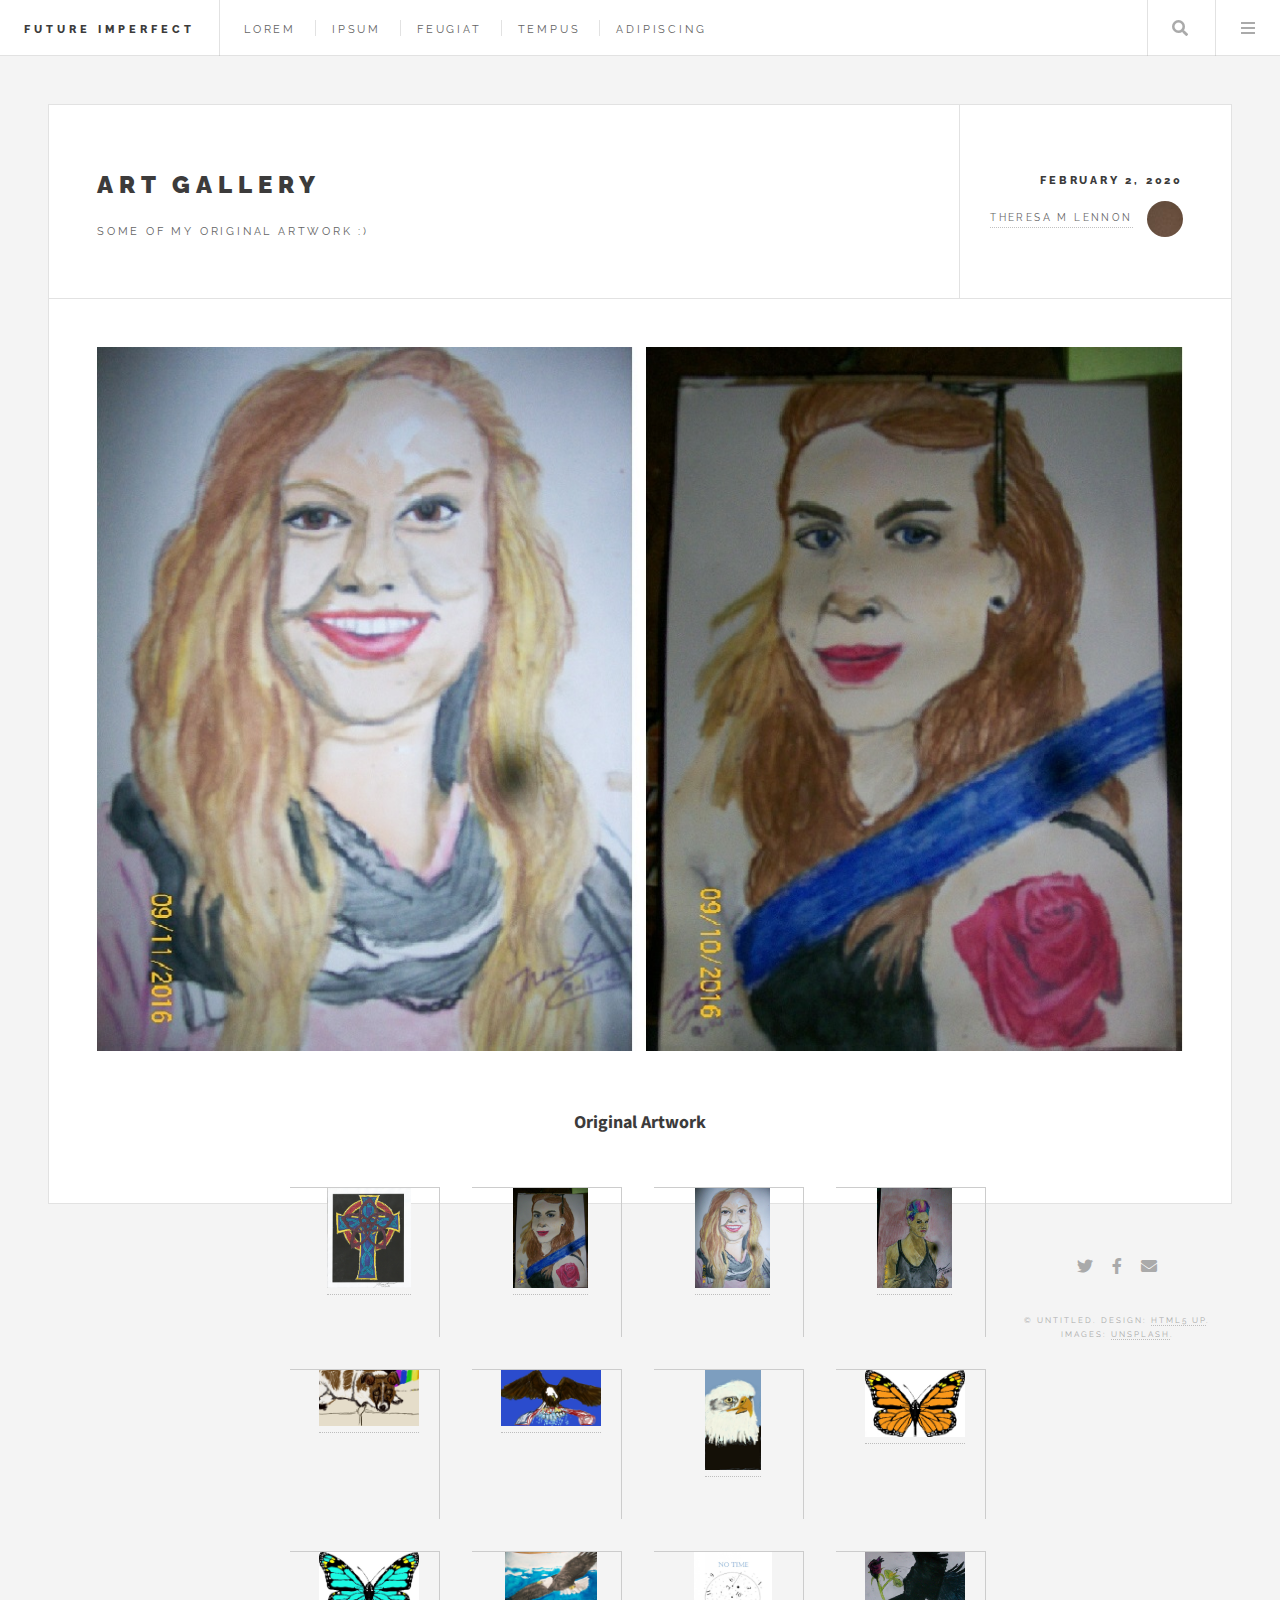
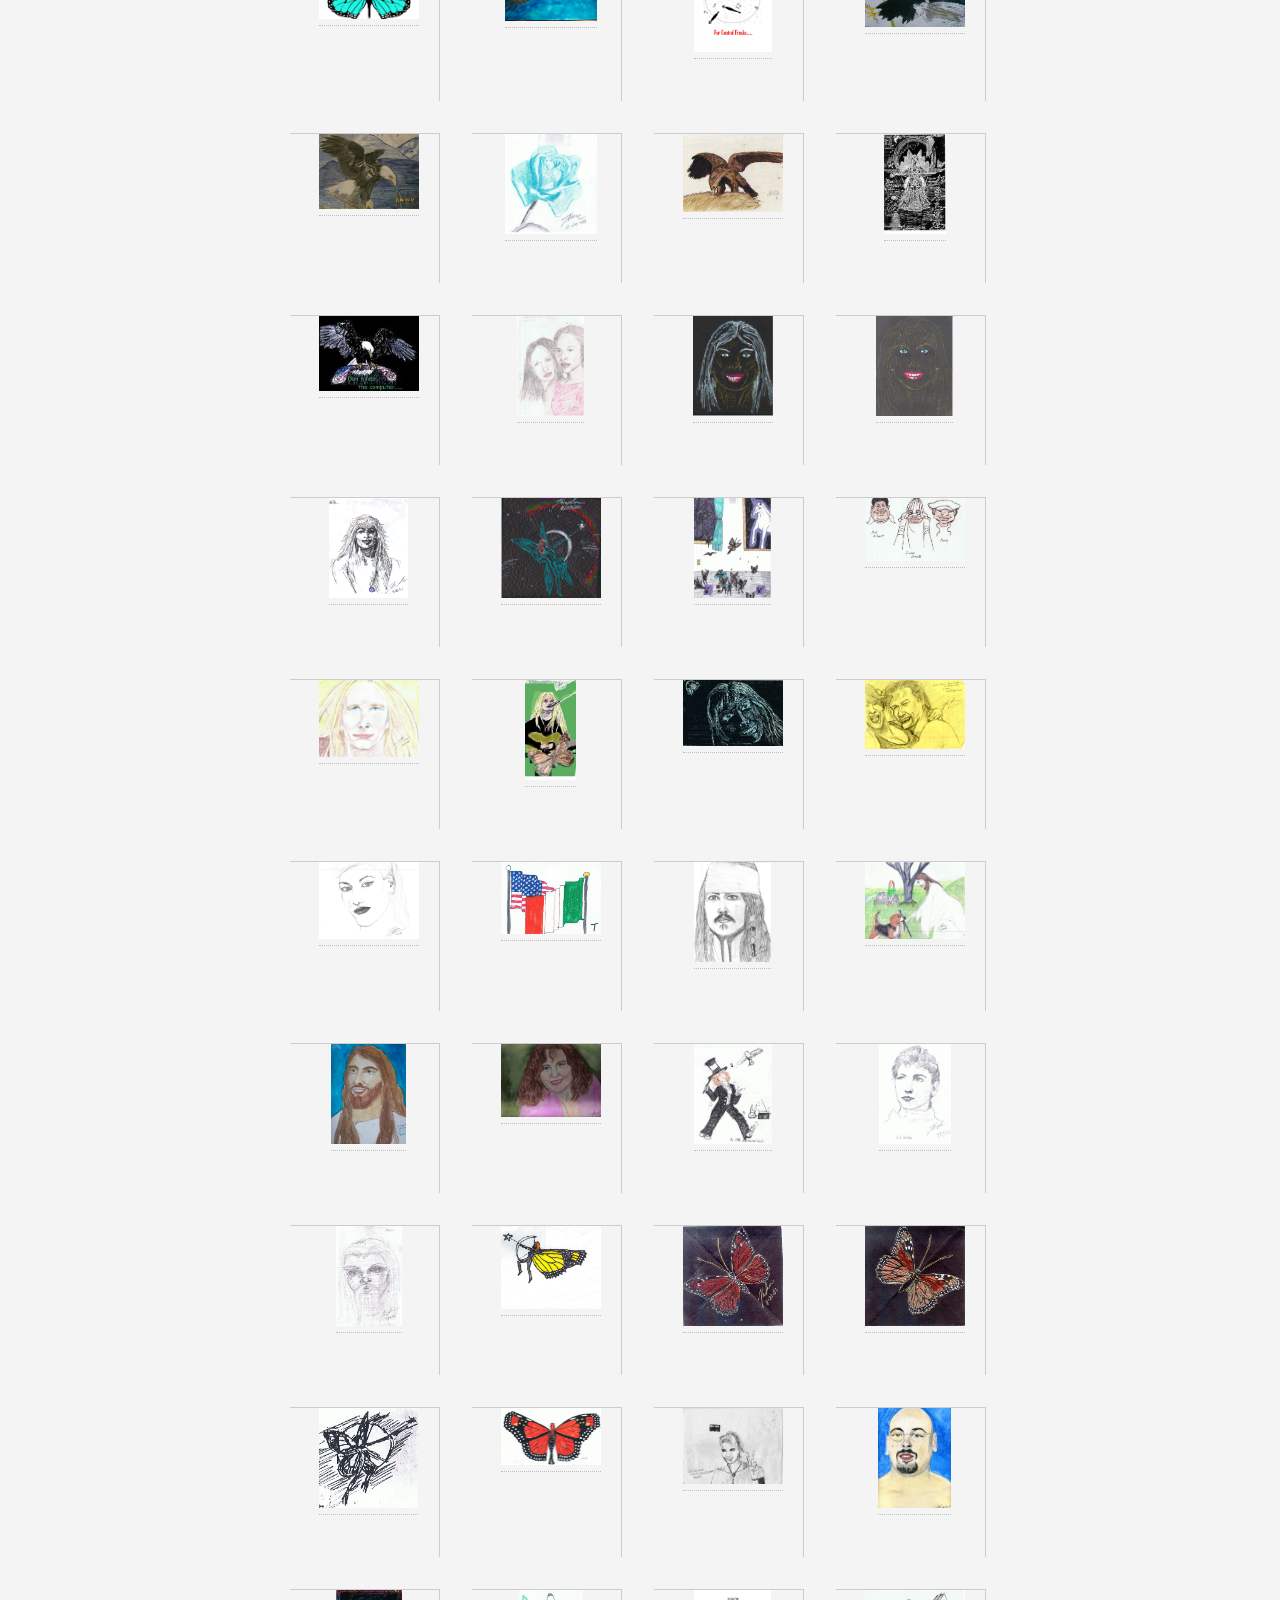
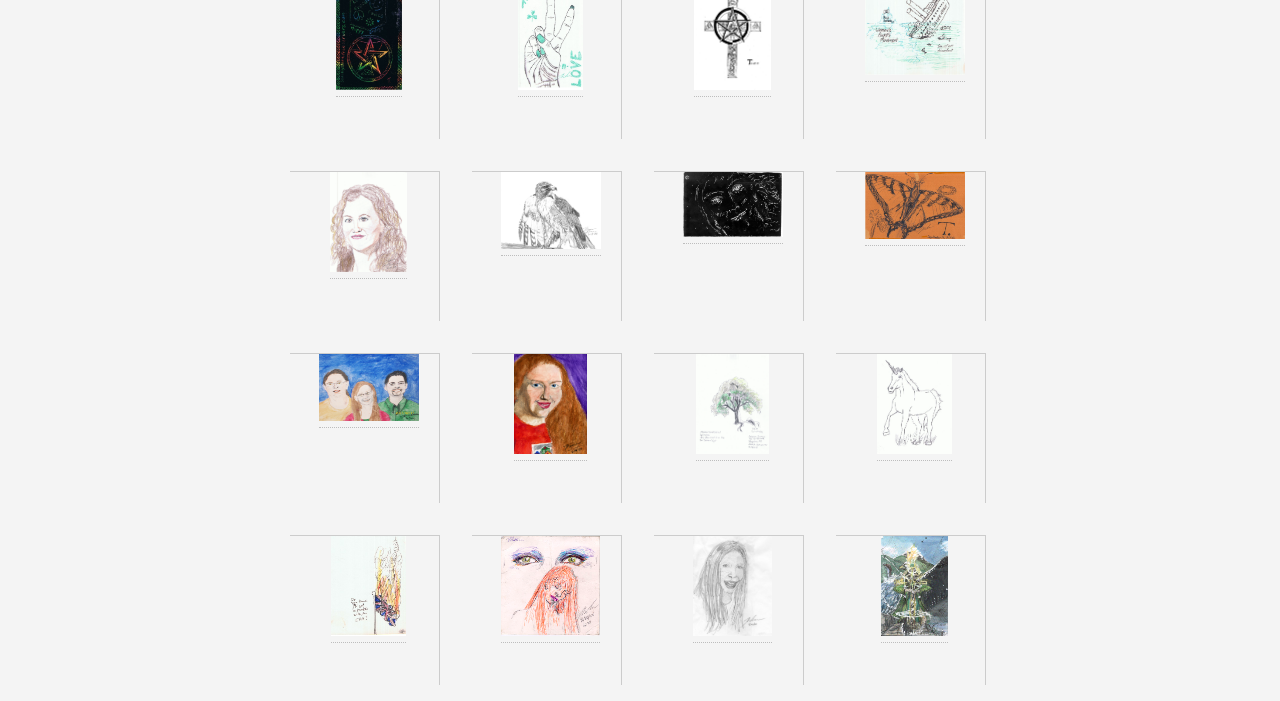
<file: gallery.html>
<!DOCTYPE HTML>
<!--
	Future Imperfect by HTML5 UP
	html5up.net | @ajlkn
	Free for personal and commercial use under the CCA 3.0 license (html5up.net/license)
-->
<html>
	<head>
		<title>Art Gallery</title>
		<meta charset="utf-8" />
		<meta name="viewport" content="width=device-width, initial-scale=1, user-scalable=no" />
		<link rel="stylesheet" href="assets/css/main.css" />
	</head>
	<body class="single is-preload">

		<!-- Wrapper -->
			<div id="wrapper">

				<!-- Header -->
					<header id="header">
						<h1><a href="index.html">Future Imperfect</a></h1>
						<nav class="links">
							<ul>
								<li><a href="#">Lorem</a></li>
								<li><a href="#">Ipsum</a></li>
								<li><a href="#">Feugiat</a></li>
								<li><a href="#">Tempus</a></li>
								<li><a href="#">Adipiscing</a></li>
							</ul>
						</nav>
						<nav class="main">
							<ul>
								<li class="search">
									<a class="fa-search" href="#search">Search</a>
									<form id="search" method="get" action="#">
										<input type="text" name="query" placeholder="Search" />
									</form>
								</li>
								<li class="menu">
									<a class="fa-bars" href="#menu">Menu</a>
								</li>
							</ul>
						</nav>
					</header>

				<!-- Menu -->
					<section id="menu">

						<!-- Search -->
							<section>
								<form class="search" method="get" action="#">
									<input type="text" name="query" placeholder="Search" />
								</form>
							</section>

						<!-- Links -->
							<section>
								<ul class="links">
									<li>
										<a href="#">
											<h3>Lorem ipsum</h3>
											<p>Feugiat tempus veroeros dolor</p>
										</a>
									</li>
									<li>
										<a href="#">
											<h3>Dolor sit amet</h3>
											<p>Sed vitae justo condimentum</p>
										</a>
									</li>
									<li>
										<a href="#">
											<h3>Feugiat veroeros</h3>
											<p>Phasellus sed ultricies mi congue</p>
										</a>
									</li>
									<li>
										<a href="#">
											<h3>Etiam sed consequat</h3>
											<p>Porta lectus amet ultricies</p>
										</a>
									</li>
								</ul>
							</section>

						<!-- Actions -->
							<section>
								<ul class="actions stacked">
									<li><a href="#" class="button large fit">Log In</a></li>
								</ul>
							</section>

					</section>

				<!-- Main -->
					<div id="main">

						<!-- Post -->
							<article class="post">
								<header>
									<div class="title">
										<h2><a href="#">Art Gallery</a></h2>
										<p>Some of my original artwork :)</p>
									</div>
									<div class="meta">
										<time class="published" datetime="2015-11-01">February 2, 2020</time>
										<a href="#" class="author"><span class="name">Theresa M Lennon</span><img src="images/avatar.jpg" alt="" /></a>
									</div>
								</header>
								<span class="image featured"><img src="images/MyKids.jpg" alt="" /></span>
								<div id="container2">
								<p><span style="color:#DAA520;"><span style="font-size:18px;"><strong>Original Artwork</strong></span></span></p>

<ul id="photos">
	<li><a alt="Pentacross II" href="images/pentacross08.jpg" onclick="grayOut(true, {'opacity':'25'});showPicture('images/pentacross08.jpg');return(false);"><img alt="Pentacross II" height="100" src="images/pentacross08.jpg" width="84" /> <span>Pentacross II</span></a></li>
	<li><a alt="Chelsey" href="images/Chelsey.jpg" onclick="grayOut(true, {'opacity':'25'});showPicture('images/Chelsey.jpg');return(false);"><img alt="Chelsey" height="100" src="images/Chelsey.jpg" width="75" /> <span>Chelsey -- older daughter</span></a></li>
	<li><a alt="Aeyre" href="images/Aeyre.JPG"><img alt="Aeyre" src="images/Aeyre.JPG" style="width: 75px; height: 100px;" /> <span>Aeyre -- younger daughter</span></a></li>
	<li><a alt="P!nk" href="images/P!nk.jpg" onclick="grayOut(true, {'opacity':'25'});showPicture('images/P!nk.jpg');return(false);"><img alt="P!nk" height="100" src="images/P!nk.jpg" width="75" /> <span>P!nk</span></a></li>
	<li><a alt="Buckshot" href="images/BuckshotSketch.jpg" onclick="grayOut(true, {'opacity':'25'});showPicture('images/BuckshotSketch.jpg');return(false);"><img alt="BuckShot" height="56" src="images/BuckshotSketch.jpg" width="100" /> <span>BuckShot</span></a></li>
	<li><a alt="Eagle and Flag" href="images/eaglenflag4.jpg" onclick="grayOut(true, {'opacity':'25'});showPicture('images/eaglenflag4.jpg');return(false);"><img alt="Eagle and Flag" height="56" src="images/eaglenflag4.jpg" width="100" /> <span>Eagle Wringing out the Flag</span></a></li>
	<li><a alt="Anerucab Eagke" href="images/AmericanEagle.jpg" onclick="grayOut(true, {'opacity':'25'});showPicture('images/AmericanEagle.jpg');return(false);"><img alt="American Eagke" height="100" src="images/AmericanEagle.jpg" width="56" /> <span>American Eagle</span></a></li>
	<li><a alt="Monarch" href="images/monarch.jpg" onclick="grayOut(true, {'opacity':'25'});showPicture('images/monarch.jpg');return(false);"><img alt="Monarch" height="67" src="images/monarch.jpg" width="100" /> <span>Monarch Butterfly</span></a></li>
	<li><a alt="Turquoise Monarch" href="images/turquoisemonarch.jpg" onclick="grayOut(true, {'opacity':'25'});showPicture('images/turquoisemonarch.jpg');return(false);"><img alt="Turquoise Monarch" height="67" src="images/turquoisemonarch.jpg" width="100" /> <span>Turquoise Monarch</span></a></li>
	<li><a alt="Bald Eagle II" href="images/baldeagle_02.jpg" onclick="grayOut(true, {'opacity':'25'});showPicture('images/baldeagle_02.jpg');return(false);"><img alt="Bald Eagle II" height="69" src="images/baldeagle_02.jpg" width="92" /> <span>Bald Eagle II</span></a></li>
	<li><a alt="No Time" href="images/NoTime_2.jpg" onclick="grayOut(true, {'opacity':'25'});showPicture('images/NoTime_2.jpg');return(false);"><img alt="No Time" height="100" src="images/NoTime_2.jpg" width="78" /> <span>No Time</span></a></li>
	<li><a alt="Eagle &amp; Rose" href="images/eaglenrose2.jpg" onclick="grayOut(true, {'opacity':'25'});showPicture('images/eaglenrose2.jpg');return(false);"><img alt="Eagle &amp; Rose" height="75" src="images/eaglenrose2.jpg" width="100" /> <span>Eagle &amp; Rose</span></a></li>
	<li><a alt="Bald Eagle" href="images/baldeagle.jpg" onclick="grayOut(true, {'opacity':'25'});showPicture('images/baldeagle.jpg');return(false);"><img alt="Bald Eagle" height="75" src="images/baldeagle.jpg" width="100" /> <span>Bald Eagle</span></a></li>
	<li><a alt="Blue Rose" href="images/bluerose.jpg" onclick="grayOut(true, {'opacity':'25'});showPicture('images/bluerose.jpg');return(false);"><img alt="Blue Rose" height="100" src="images/bluerose.jpg" width="92" /> <span>Blue Rose</span></a></li>
	<li><a alt="Golden Eagle" href="images/eagle.jpg" onclick="grayOut(true, {'opacity':'25'});showPicture('images/eagle.jpg');return(false);"><img alt="Golden Eagle" height="78" src="images/eagle.jpg" width="100" /> <span>Mother Eagle</span></a></li>
	<li><a alt="Excalibur plus Angel" href="images/excalibur3.jpg" onclick="grayOut(true, {'opacity':'25'});showPicture('images/excalibur3.jpg');return(false);"><img alt="Excalibur plus Angel" height="100" src="images/excalibur3.jpg" width="62" /> <span>Excalibur + Angel II</span></a></li>
	<li><a alt="Eagle and Flag" href="images/eaglenflag.JPG" onclick="grayOut(true, {'opacity':'25'});showPicture('images/eaglenflag.JPG');return(false);"><img alt="Eagle and Flag" height="75" src="images/eaglenflag.JPG" width="100" /> <span>Eagle wringing out the flag</span></a></li>
	<li><a alt="Abductees" href="images/abductees2.JPG" onclick="grayOut(true, {'opacity':'25'});showPicture('images/abductees2.JPG');return(false);"><img alt="Abductees" height="100" src="images/abductees2.JPG" width="67" /> <span>Jaqueline Marris and Tamara Brooks</span></a></li>
	<li><a alt="Blackface1" href="images/face1.gif" onclick="grayOut(true, {'opacity':'25'});showPicture('images/face1.gif');return(false);"><img alt="Blackface1" height="100" src="images/face1.gif" width="80" /> <span>Black Face I</span></a></li>
	<li><a alt="Blackface2" href="images/face2.gif" onclick="grayOut(true, {'opacity':'25'});showPicture('images/face2.gif');return(false);"><img alt="Blackface2" height="100" src="images/face2.gif" width="77" /> <span>Black Face II</span></a></li>
	<li><a alt="Innocent" href="images/face3.gif" onclick="grayOut(true, {'opacity':'25'});showPicture('images/face3.gif');return(false);"><img alt="Blackface2" height="100" src="images/face3.gif" width="79" /> <span>Innocent</span></a></li>
	<li><a alt="Fairy" href="images/fairy.gif" onclick="grayOut(true, {'opacity':'25'});showPicture('images/fairy.gif');return(false);"><img alt="Fairy" height="100" src="images/fairy.gif" width="100" /> <span>Shooting the Moon I</span></a></li>
	<li><a alt="Fairy Band" href="images/fairyband.jpg" onclick="grayOut(true, {'opacity':'25'});showPicture('images/fairyband.jpg');return(false);"><img alt="Fairy Band" height="100" src="images/fairyband.jpg" width="77" /> <span>The Fairy Band</span></a></li>
	<li><a alt="Fat Albert" href="images/fatalbert.JPG" onclick="grayOut(true, {'opacity':'25'});showPicture('images/fatalbert.JPG');return(false);"><img alt="Fat Albert" height="63" src="images/fatalbert.JPG" width="100" /> <span>Fat Albert and Friends</span></a></li>
	<li><a alt="Freedom" href="images/freedom3.JPG" onclick="grayOut(true, {'opacity':'25'});showPicture('images/freedom3.JPG');return(false);"><img alt="Freedom" height="77" src="images/freedom3.JPG" width="100" /> <span>Portrait of Freedom</span></a></li>
	<li><a alt="Wild Buffalo" href="images/Freedom.jpg" onclick="grayOut(true, {'opacity':'25'});showPicture('images/Freedom.jpg');return(false);"><img alt="Wild Buffalo" height="100" src="images/Freedom.jpg" width="51" /> <span>Wild Buffalo</span></a></li>
	<li><a alt="Ghost n Fairy" href="images/ghostnfairy.JPG" onclick="grayOut(true, {'opacity':'25'});showPicture('images/ghostnfairy.JPG');return(false);"><img alt="Ghost n Fairy" height="66" src="images/ghostnfairy.JPG" width="100" /> <span>Ghost and Fairy</span></a></li>
	<li><a alt="Good Time" href="images/goodtime.jpg" onclick="grayOut(true, {'opacity':'25'});showPicture('images/goodtime.jpg');return(false);"><img alt="Good Time" height="69" src="images/goodtime.jpg" width="100" /> <span>Having a Good Time</span></a></li>
	<li><a alt="Gwen" href="images/gwen.jpg" onclick="grayOut(true, {'opacity':'25'});showPicture('images/gwen.jpg');return(false);"><img alt="Gwen" height="77" src="images/gwen.jpg" width="100" /> <span>Portrait of Gwen</span></a></li>
	<li><a alt="Celtic American" href="images/IrelandnUSA.jpg" onclick="grayOut(true, {'opacity':'25'});showPicture('images/IrelandnUSA.jpg');return(false);"><img alt="Celtic American" height="72" src="images/IrelandnUSA.jpg" width="100" /> <span>Ireland and U.S.A.</span></a></li>
	<li><a alt="Jack Sparrow" href="images/jdepp2.jpg" onclick="grayOut(true, {'opacity':'25'});showPicture('images/jdepp2.jpg');return(false);"><img alt="Jack Sparrow" height="100" src="images/jdepp2.jpg" width="77" /> <span>Portrait of Jack Sparrow</span></a></li>
	<li><a alt="Jesus and dog" href="images/jesusndog2.jpg" onclick="grayOut(true, {'opacity':'25'});showPicture('images/jesusndog2.jpg');return(false);"><img alt="Jesus and dog" height="77" src="images/jesusndog2.jpg" width="100" /> <span>Jesus playing with a dog</span></a></li>
	<li><a alt="Smiling Jesus" href="images/jesussmile3.jpg" onclick="grayOut(true, {'opacity':'25'});showPicture('images/jesussmile3.jpg');return(false);"><img alt="Smiling Jesus" height="100" src="images/jesussmile3.jpg" width="75" /> <span>Smiling Jesus</span></a></li>
	<li><a alt="Kim" href="images/KimPortrait2.jpg" onclick="grayOut(true, {'opacity':'25'});showPicture('images/KimPortrait2.jpg');return(false);"><img alt="Kim" height="73" src="images/KimPortrait2.jpg" width="100" /> <span>Portrait of Kim</span></a></li>
	<li><a alt="Red Head" href="images/littleredhead.JPG" onclick="grayOut(true, {'opacity':'25'});showPicture('images/littleredhead.JPG');return(false);"><img alt="Red Head" height="100" src="images/littleredhead.JPG" width="78" /> <span>The Little Red Haired Girl</span></a></li>
	<li><a alt="Laura Ingalls" href="images/LIWilder.jpg" onclick="grayOut(true, {'opacity':'25'});showPicture('images/LIWilder.jpg');return(false);"><img alt="Laura Ingalls" height="100" src="images/LIWilder.jpg" width="72" /> <span>Portrait of Laura Ingalls Wilder</span></a></li>
	<li><a alt="Merlin" href="images/merlin.JPG" onclick="grayOut(true, {'opacity':'25'});showPicture('images/merlin.JPG');return(false);"><img alt="Merlin" height="100" src="images/merlin.JPG" width="66" /> <span>Merlin</span></a></li>
	<li><a alt="Monarch Fairy" href="images/Mfairy.gif" onclick="grayOut(true, {'opacity':'25'});showPicture('images/Mfairy.gif');return(false);"><img alt="Monarch Fairy" height="83" src="images/Mfairy.gif" width="100" /> <span>Shooting the Moon II</span></a></li>
	<li><a alt="Monarch Back" href="images/monarchb2.jpg" onclick="grayOut(true, {'opacity':'25'});showPicture('images/monarchb2.jpg');return(false);"><img alt="Monarch Back" height="100" src="images/monarchb2.jpg" width="100" /> <span>Monarch Butterfly (back)</span></a></li>
	<li><a alt="Monarch Front" href="images/monarchf2.jpg" onclick="grayOut(true, {'opacity':'25'});showPicture('images/monarchf2.jpg');return(false);"><img alt="Monarch Front" height="100" src="images/monarchf2.jpg" width="100" /> <span>Monarch Butterfly (front)</span></a></li>
	<li><a alt="Monarch Fairy" href="images/monarchfairy2.jpg" onclick="grayOut(true, {'opacity':'25'});showPicture('images/monarchfairy2.jpg');return(false);"><img alt="Monarch Fairy" height="100" src="images/monarchfairy2.jpg" width="99" /> <span>Shooting The Moon III</span></a></li>
	<li><a alt="Monarch Fairy" href="images/monarchfairy7.JPG" onclick="grayOut(true, {'opacity':'25'});showPicture('images/monarchfairy7.JPG');return(false);"><img alt="Monarch Fairy" height="57" src="images/monarchfairy7.JPG" width="100" /> <span>Monarch Fairy</span></a></li>
	<li><a alt="Me" href="images/myself.gif" onclick="grayOut(true, {'opacity':'25'});showPicture('images/myself.gif');return(false);"><img alt="Me" height="76" src="images/myself.gif" width="100" /> <span>Self Portrait</span></a></li>
	<li><a alt="Nick" href="images/nick7.jpg" onclick="grayOut(true, {'opacity':'25'});showPicture('images/nick7.jpg');return(false);"><img alt="Nick" height="100" src="images/nick7.jpg" width="73" /> <span>Portrait of Nick</span></a></li>
	<li><a alt="Peace n Freedom" href="images/peacenfreedom.JPG" onclick="grayOut(true, {'opacity':'25'});showPicture('images/peacenfreedom.JPG');return(false);"><img alt="Peace n Freedom" height="100" src="images/peacenfreedom.JPG" width="66" /> <span>Peace, Love and Freedom</span></a></li>
	<li><a alt="Peace and Love" href="images/peacenlove.JPG" onclick="grayOut(true, {'opacity':'25'});showPicture('images/peacenlove.JPG');return(false);"><img alt="Peace and Love" height="100" src="images/peacenlove.JPG" width="65" /> <span>Peace and Love</span></a></li>
	<li><a alt="Pentacross" href="images/pentacross.jpg" onclick="grayOut(true, {'opacity':'25'});showPicture('images/pentacross.jpg');return(false);"><img alt="Pentacross" height="100" src="images/pentacross.jpg" width="77" /> <span>Christo-Pagan Cross</span></a></li>
	<li><a alt="Sauerkraut" href="images/policartoon.JPG" onclick="grayOut(true, {'opacity':'25'});showPicture('images/policartoon.JPG');return(false);"><img alt="Sauerkraut" height="85" src="images/policartoon.JPG" width="100" /> <span>Political Cartoon</span></a></li>
	<li><a alt="Polly" href="images/polly.jpg" onclick="grayOut(true, {'opacity':'25'});showPicture('images/polly.jpg');return(false);"><img alt="Polly" height="100" src="images/polly.jpg" width="77" /> <span>Portrait of Polly O&#39;Keary</span></a></li>
	<li><a alt="Redtail" href="images/redtail.JPG" onclick="grayOut(true, {'opacity':'25'});showPicture('images/redtail.JPG');return(false);"><img alt="Redtail" height="77" src="images/redtail.JPG" width="100" /> <span>Red Tailed Hawk</span></a></li>
	<li><a alt="Spirit" href="images/spirit.jpg" onclick="grayOut(true, {'opacity':'25'});showPicture('images/spirit.jpg');return(false);"><img alt="Spirit" height="65" src="images/spirit.jpg" width="100" /> <span>Spirit</span></a></li>
	<li><a alt="Swallowtail" href="images/swallowtailfairy.JPG" onclick="grayOut(true, {'opacity':'25'});showPicture('images/swallowtailfairy.JPG');return(false);"><img alt="Swallowtail" height="67" src="images/swallowtailfairy.JPG" width="100" /> <span>Swallow Tail Fairy</span></a></li>
	<li><a alt="The Atters" href="images/theatters.jpg" onclick="grayOut(true, {'opacity':'25'});showPicture('images/theatters.jpg');return(false);"><img alt="The Atters" height="67" src="images/theatters.jpg" width="100" /> <span>Russ, Linda &amp; Alyssa</span></a></li>
	<li><a alt="Self Portrait" href="images/theresapainting.jpg" onclick="grayOut(true, {'opacity':'25'});showPicture('images/theresapainting.jpg');return(false);"><img alt="Self Portrait" height="100" src="images/theresapainting.jpg" width="73" /> <span>Self Portrait II</span></a></li>
	<li><a alt="Tree" href="images/tree.JPG" onclick="grayOut(true, {'opacity':'25'});showPicture('images/tree.JPG');return(false);"><img alt="Tree" height="100" src="images/tree.JPG" width="73" /> <span>Antietam Sycamore</span></a></li>
	<li><a alt="unicorn" href="images/unicorn.JPG" onclick="grayOut(true, {'opacity':'25'});showPicture('images/unicorn.JPG');return(false);"><img alt="unicorn" height="100" src="images/unicorn.JPG" width="75" /> <span>A Unicorn</span></a></li>
	<li><a alt="Union Jack" href="images/unionjack.JPG" onclick="grayOut(true, {'opacity':'25'});showPicture('images/unionjack.JPG');return(false);"><img alt="Union Jack" height="100" src="images/unionjack.JPG" width="75" /> <span>Do You Think I&#39;d Get in Trouble with the EPA?</span></a></li>
	<li><a alt="Vibes" href="images/vibes.jpg" onclick="grayOut(true, {'opacity':'25'});showPicture('images/vibes.jpg');return(false);"><img alt="Vibes" height="100" src="images/vibes.jpg" width="99" /> <span>Vibes</span></a></li>
	<li><a alt="Whoopi" href="images/whoopiportrait.jpg" onclick="grayOut(true, {'opacity':'25'});showPicture('images/whoopiportrait.jpg');return(false);"><img alt="
Whoopi" height="100" src="images/whoopiportrait.jpg" width="79" /> <span>Portrait of Whoopi</span></a></li>
	<li><a alt="Excalibur" href="images/xcali.gif" onclick="grayOut(true, {'opacity':'25'});showPicture('images/xcali.gif');return(false);"><img alt="
Excalibur" height="100" src="images/xcali.gif" width="67" /> <span>Excalibur + Angel II</span></a></li>
</ul>
</div>

<div id="photo"></div>
								<footer>
									<!---
										<ul class="stats">
										<li><a href="#">General</a></li>
										<li><a href="#" class="icon solid fa-heart">28</a></li>
										<li><a href="#" class="icon solid fa-comment">128</a></li>
									</ul>
								-->
								</footer>

							</article>

					</div>

				<!-- Footer -->
					<section id="footer">
						<ul class="icons">
							<li><a href="https://twitter.com/OddyseyT" class="icon brands fa-twitter"><span class="label">Twitter</span></a></li>
									<li><a href="https://www.facebook.com/oddyseyt" class="icon brands fa-facebook-f"><span class="label">Facebook</span></a></li>
									<li><a href="mailto:oddyseyt@gmail.com" class="icon solid fa-envelope"><span class="label">Email</span></a></li>
						</ul>
						<p class="copyright">&copy; Untitled. Design: <a href="http://html5up.net">HTML5 UP</a>. Images: <a href="http://unsplash.com">Unsplash</a>.</p>
					</section>

			</div>

		<!-- Scripts -->
			<script src="assets/js/jquery.min.js"></script>
			<script src="assets/js/browser.min.js"></script>
			<script src="assets/js/breakpoints.min.js"></script>
			<script src="assets/js/util.js"></script>
			<script src="assets/js/main.js"></script>

	</body>
</html>
</file>
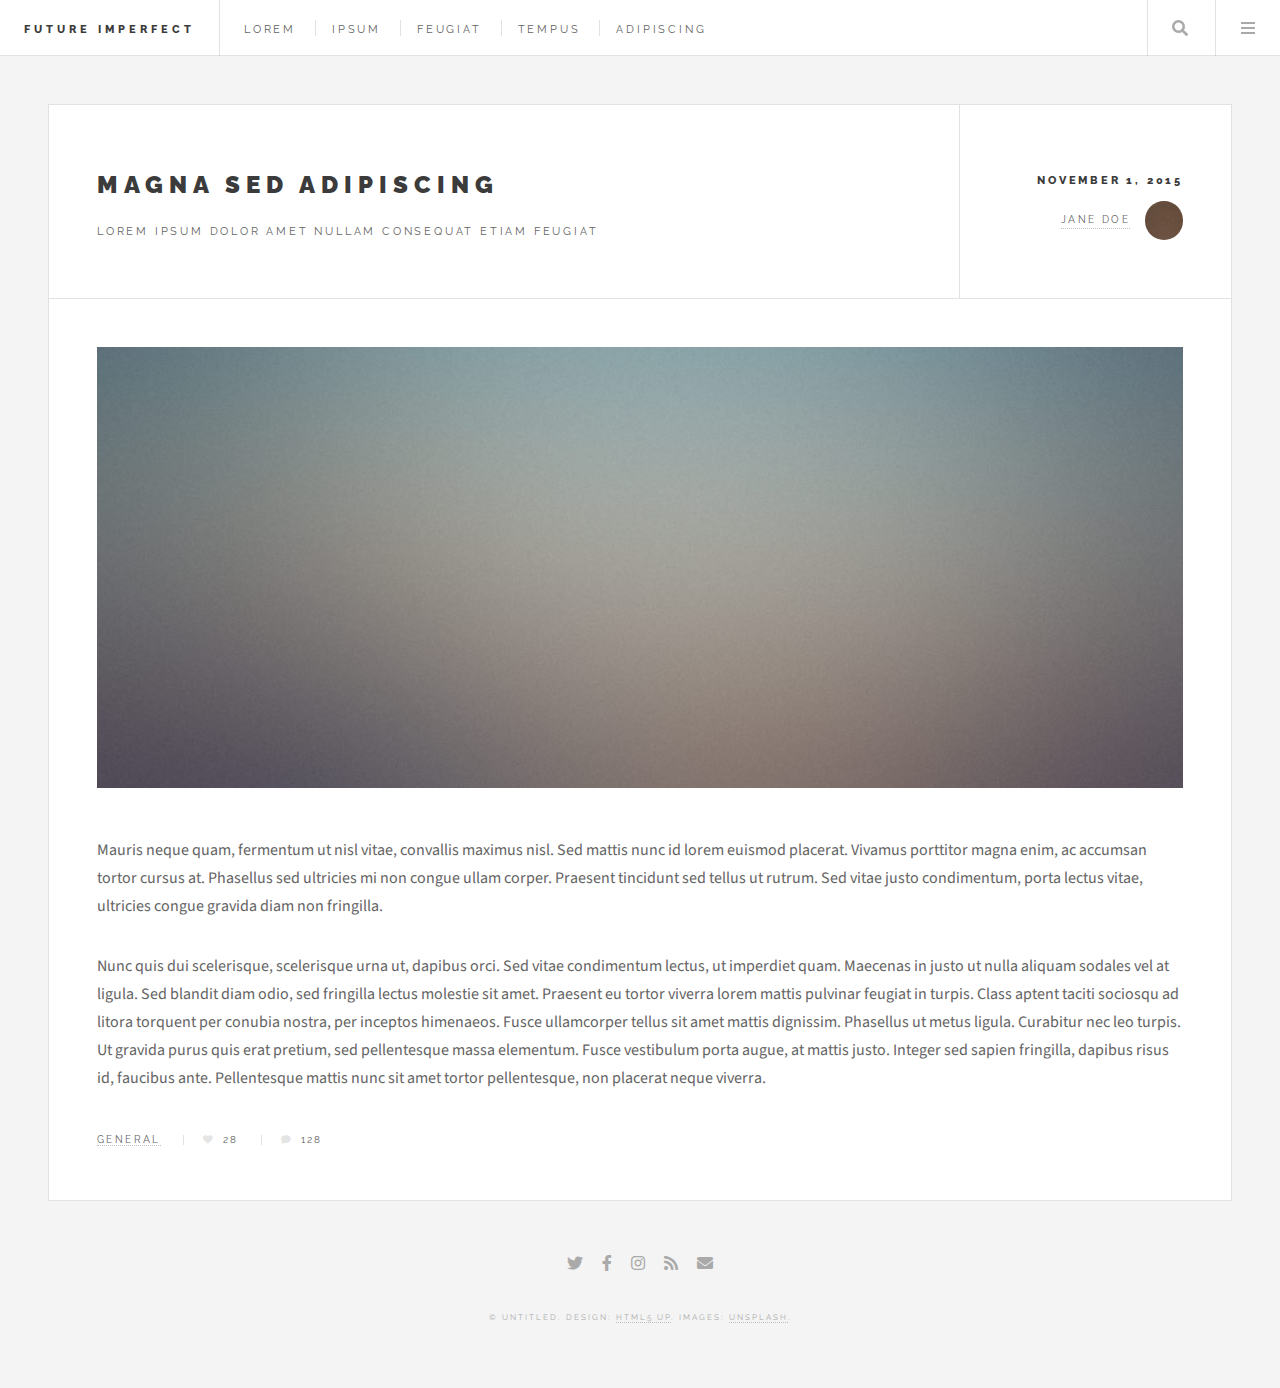
<file: single.html>
<!DOCTYPE HTML>
<!--
	Future Imperfect by HTML5 UP
	html5up.net | @ajlkn
	Free for personal and commercial use under the CCA 3.0 license (html5up.net/license)
-->
<html>
	<head>
		<title>Single - Future Imperfect by HTML5 UP</title>
		<meta charset="utf-8" />
		<meta name="viewport" content="width=device-width, initial-scale=1, user-scalable=no" />
		<link rel="stylesheet" href="assets/css/main.css" />
	</head>
	<body class="single is-preload">

		<!-- Wrapper -->
			<div id="wrapper">

				<!-- Header -->
					<header id="header">
						<h1><a href="index.html">Future Imperfect</a></h1>
						<nav class="links">
							<ul>
								<li><a href="#">Lorem</a></li>
								<li><a href="#">Ipsum</a></li>
								<li><a href="#">Feugiat</a></li>
								<li><a href="#">Tempus</a></li>
								<li><a href="#">Adipiscing</a></li>
							</ul>
						</nav>
						<nav class="main">
							<ul>
								<li class="search">
									<a class="fa-search" href="#search">Search</a>
									<form id="search" method="get" action="#">
										<input type="text" name="query" placeholder="Search" />
									</form>
								</li>
								<li class="menu">
									<a class="fa-bars" href="#menu">Menu</a>
								</li>
							</ul>
						</nav>
					</header>

				<!-- Menu -->
					<section id="menu">

						<!-- Search -->
							<section>
								<form class="search" method="get" action="#">
									<input type="text" name="query" placeholder="Search" />
								</form>
							</section>

						<!-- Links -->
							<section>
								<ul class="links">
									<li>
										<a href="#">
											<h3>Lorem ipsum</h3>
											<p>Feugiat tempus veroeros dolor</p>
										</a>
									</li>
									<li>
										<a href="#">
											<h3>Dolor sit amet</h3>
											<p>Sed vitae justo condimentum</p>
										</a>
									</li>
									<li>
										<a href="#">
											<h3>Feugiat veroeros</h3>
											<p>Phasellus sed ultricies mi congue</p>
										</a>
									</li>
									<li>
										<a href="#">
											<h3>Etiam sed consequat</h3>
											<p>Porta lectus amet ultricies</p>
										</a>
									</li>
								</ul>
							</section>

						<!-- Actions -->
							<section>
								<ul class="actions stacked">
									<li><a href="#" class="button large fit">Log In</a></li>
								</ul>
							</section>

					</section>

				<!-- Main -->
					<div id="main">

						<!-- Post -->
							<article class="post">
								<header>
									<div class="title">
										<h2><a href="#">Magna sed adipiscing</a></h2>
										<p>Lorem ipsum dolor amet nullam consequat etiam feugiat</p>
									</div>
									<div class="meta">
										<time class="published" datetime="2015-11-01">November 1, 2015</time>
										<a href="#" class="author"><span class="name">Jane Doe</span><img src="images/avatar.jpg" alt="" /></a>
									</div>
								</header>
								<span class="image featured"><img src="images/pic01.jpg" alt="" /></span>
								<p>Mauris neque quam, fermentum ut nisl vitae, convallis maximus nisl. Sed mattis nunc id lorem euismod placerat. Vivamus porttitor magna enim, ac accumsan tortor cursus at. Phasellus sed ultricies mi non congue ullam corper. Praesent tincidunt sed tellus ut rutrum. Sed vitae justo condimentum, porta lectus vitae, ultricies congue gravida diam non fringilla.</p>
								<p>Nunc quis dui scelerisque, scelerisque urna ut, dapibus orci. Sed vitae condimentum lectus, ut imperdiet quam. Maecenas in justo ut nulla aliquam sodales vel at ligula. Sed blandit diam odio, sed fringilla lectus molestie sit amet. Praesent eu tortor viverra lorem mattis pulvinar feugiat in turpis. Class aptent taciti sociosqu ad litora torquent per conubia nostra, per inceptos himenaeos. Fusce ullamcorper tellus sit amet mattis dignissim. Phasellus ut metus ligula. Curabitur nec leo turpis. Ut gravida purus quis erat pretium, sed pellentesque massa elementum. Fusce vestibulum porta augue, at mattis justo. Integer sed sapien fringilla, dapibus risus id, faucibus ante. Pellentesque mattis nunc sit amet tortor pellentesque, non placerat neque viverra. </p>
								<footer>
									<ul class="stats">
										<li><a href="#">General</a></li>
										<li><a href="#" class="icon solid fa-heart">28</a></li>
										<li><a href="#" class="icon solid fa-comment">128</a></li>
									</ul>
								</footer>
							</article>

					</div>

				<!-- Footer -->
					<section id="footer">
						<ul class="icons">
							<li><a href="#" class="icon brands fa-twitter"><span class="label">Twitter</span></a></li>
							<li><a href="#" class="icon brands fa-facebook-f"><span class="label">Facebook</span></a></li>
							<li><a href="#" class="icon brands fa-instagram"><span class="label">Instagram</span></a></li>
							<li><a href="#" class="icon solid fa-rss"><span class="label">RSS</span></a></li>
							<li><a href="#" class="icon solid fa-envelope"><span class="label">Email</span></a></li>
						</ul>
						<p class="copyright">&copy; Untitled. Design: <a href="http://html5up.net">HTML5 UP</a>. Images: <a href="http://unsplash.com">Unsplash</a>.</p>
					</section>

			</div>

		<!-- Scripts -->
			<script src="assets/js/jquery.min.js"></script>
			<script src="assets/js/browser.min.js"></script>
			<script src="assets/js/breakpoints.min.js"></script>
			<script src="assets/js/util.js"></script>
			<script src="assets/js/main.js"></script>

	</body>
</html>
</file>
<file: assets/css/main.css>
@import url(fontawesome-all.min.css);
@import url("https://fonts.googleapis.com/css?family=Source+Sans+Pro:400,700|Raleway:400,800,900");

/*
	Future Imperfect by HTML5 UP
	html5up.net | @ajlkn
	Free for personal and commercial use under the CCA 3.0 license (html5up.net/license)
*/

html, body, div, span, applet, object,
iframe, h1, h2, h3, h4, h5, h6, p, blockquote,
pre, a, abbr, acronym, address, big, cite,
code, del, dfn, em, img, ins, kbd, q, s, samp,
small, strike, strong, sub, sup, tt, var, b,
u, i, center, dl, dt, dd, ol, ul, li, fieldset,
form, label, legend, table, caption, tbody,
tfoot, thead, tr, th, td, article, aside,
canvas, details, embed, figure, figcaption,
footer, header, hgroup, menu, nav, output, ruby,
section, summary, time, mark, audio, video {
	margin: 0;
	padding: 0;
	border: 0;
	font-size: 100%;
	font: inherit;
	vertical-align: baseline;}

article, aside, details, figcaption, figure,
footer, header, hgroup, menu, nav, section {
	display: block;}

body {
	line-height: 1;
}

ol, ul {
	list-style: none;
}

blockquote, q {
	quotes: none;
}

	blockquote:before, blockquote:after, q:before, q:after {
		content: '';
		content: none;
	}

table {
	border-collapse: collapse;
	border-spacing: 0;
}

body {
	-webkit-text-size-adjust: none;
}

mark {
	background-color: transparent;
	color: inherit;
}

input::-moz-focus-inner {
	border: 0;
	padding: 0;
}

input, select, textarea {
	-moz-appearance: none;
	-webkit-appearance: none;
	-ms-appearance: none;
	appearance: none;
}

/* Basic */

	@-ms-viewport {
		width: device-width;
	}

	body {
		-ms-overflow-style: scrollbar;
	}

	@media screen and (max-width: 480px) {

		html, body {
			min-width: 320px;
		}

	}

	html {
		box-sizing: border-box;
	}

	*, *:before, *:after {
		box-sizing: inherit;
	}

	body {
		background: #f4f4f4;
	}

		body.is-preload *, body.is-preload *:before, body.is-preload *:after {
			-moz-animation: none !important;
			-webkit-animation: none !important;
			-ms-animation: none !important;
			animation: none !important;
			-moz-transition: none !important;
			-webkit-transition: none !important;
			-ms-transition: none !important;
			transition: none !important;
		}

/* Type */

	body, input, select, textarea {
		color: #646464;
		font-family: "Source Sans Pro", Helvetica, sans-serif;
		font-size: 14pt;
		font-weight: 400;
		line-height: 1.75;
	}

		@media screen and (max-width: 1680px) {

			body, input, select, textarea {
				font-size: 12pt;
			}

		}

		@media screen and (max-width: 1280px) {

			body, input, select, textarea {
				font-size: 12pt;
			}

		}

		@media screen and (max-width: 980px) {

			body, input, select, textarea {
				font-size: 12pt;
			}

		}

		@media screen and (max-width: 736px) {

			body, input, select, textarea {
				font-size: 12pt;
			}

		}

		@media screen and (max-width: 480px) {

			body, input, select, textarea {
				font-size: 12pt;
			}

		}

	a {
		-moz-transition: color 0.2s ease, border-bottom-color 0.2s ease;
		-webkit-transition: color 0.2s ease, border-bottom-color 0.2s ease;
		-ms-transition: color 0.2s ease, border-bottom-color 0.2s ease;
		transition: color 0.2s ease, border-bottom-color 0.2s ease;
		border-bottom: dotted 1px rgba(160, 160, 160, 0.65);
		color: inherit;
		text-decoration: none;
	}

		a:before {
			-moz-transition: color 0.2s ease;
			-webkit-transition: color 0.2s ease;
			-ms-transition: color 0.2s ease;
			transition: color 0.2s ease;
		}

		a:hover {
			border-bottom-color: transparent;
			color: #2ebaae !important;
		}

			a:hover:before {
				color: #2ebaae !important;
			}

	strong, b {
		color: #3c3b3b;
		font-weight: 700;
	}

	em, i {
		font-style: italic;
	}

	p {
		margin: 0 0 2em 0;
	}

	h1, h2, h3, h4, h5, h6 {
		color: #3c3b3b;
		font-family: "Raleway", Helvetica, sans-serif;
		font-weight: 800;
		letter-spacing: 0.25em;
		line-height: 1.65;
		margin: 0 0 1em 0;
		text-transform: uppercase;
	}

		h1 a, h2 a, h3 a, h4 a, h5 a, h6 a {
			color: inherit;
			border-bottom: 0;
		}

	h2 {
		font-size: 1.1em;
	}

	h3 {
		font-size: 0.9em;
	}

	h4 {
		font-size: 0.7em;
	}

	h5 {
		font-size: 0.7em;
	}

	h6 {
		font-size: 0.7em;
	}

	sub {
		font-size: 0.8em;
		position: relative;
		top: 0.5em;
	}

	sup {
		font-size: 0.8em;
		position: relative;
		top: -0.5em;
	}

	blockquote {
		border-left: solid 4px rgba(160, 160, 160, 0.3);
		font-style: italic;
		margin: 0 0 2em 0;
		padding: 0.5em 0 0.5em 2em;
	}

	code {
		background: rgba(160, 160, 160, 0.075);
		border: solid 1px rgba(160, 160, 160, 0.3);
		font-family: "Courier New", monospace;
		font-size: 0.9em;
		margin: 0 0.25em;
		padding: 0.25em 0.65em;
	}

	pre {
		-webkit-overflow-scrolling: touch;
		font-family: "Courier New", monospace;
		font-size: 0.9em;
		margin: 0 0 2em 0;
	}

		pre code {
			display: block;
			line-height: 1.75em;
			padding: 1em 1.5em;
			overflow-x: auto;
		}

	hr {
		border: 0;
		border-bottom: solid 1px rgba(160, 160, 160, 0.3);
		margin: 2em 0;
	}

		hr.major {
			margin: 3em 0;
		}

	.align-left {
		text-align: left;
	}

	.align-center {
		text-align: center;
	}

	.align-right {
		text-align: right;
	}

/* Row */

	.row {
		display: flex;
		flex-wrap: wrap;
		box-sizing: border-box;
		align-items: stretch;
	}

		.row > * {
			box-sizing: border-box;
		}

		.row.gtr-uniform > * > :last-child {
			margin-bottom: 0;
		}

		.row.aln-left {
			justify-content: flex-start;
		}

		.row.aln-center {
			justify-content: center;
		}

		.row.aln-right {
			justify-content: flex-end;
		}

		.row.aln-top {
			align-items: flex-start;
		}

		.row.aln-middle {
			align-items: center;
		}

		.row.aln-bottom {
			align-items: flex-end;
		}

		.row > .imp {
			order: -1;
		}

		.row > .col-1 {
			width: 8.33333%;
		}

		.row > .off-1 {
			margin-left: 8.33333%;
		}

		.row > .col-2 {
			width: 16.66667%;
		}

		.row > .off-2 {
			margin-left: 16.66667%;
		}

		.row > .col-3 {
			width: 25%;
		}

		.row > .off-3 {
			margin-left: 25%;
		}

		.row > .col-4 {
			width: 33.33333%;
		}

		.row > .off-4 {
			margin-left: 33.33333%;
		}

		.row > .col-5 {
			width: 41.66667%;
		}

		.row > .off-5 {
			margin-left: 41.66667%;
		}

		.row > .col-6 {
			width: 50%;
		}

		.row > .off-6 {
			margin-left: 50%;
		}

		.row > .col-7 {
			width: 58.33333%;
		}

		.row > .off-7 {
			margin-left: 58.33333%;
		}

		.row > .col-8 {
			width: 66.66667%;
		}

		.row > .off-8 {
			margin-left: 66.66667%;
		}

		.row > .col-9 {
			width: 75%;
		}

		.row > .off-9 {
			margin-left: 75%;
		}

		.row > .col-10 {
			width: 83.33333%;
		}

		.row > .off-10 {
			margin-left: 83.33333%;
		}

		.row > .col-11 {
			width: 91.66667%;
		}

		.row > .off-11 {
			margin-left: 91.66667%;
		}

		.row > .col-12 {
			width: 100%;
		}

		.row > .off-12 {
			margin-left: 100%;
		}

		.row.gtr-0 {
			margin-top: 0;
			margin-left: 0em;
		}

			.row.gtr-0 > * {
				padding: 0 0 0 0em;
			}

			.row.gtr-0.gtr-uniform {
				margin-top: 0em;
			}

				.row.gtr-0.gtr-uniform > * {
					padding-top: 0em;
				}

		.row.gtr-25 {
			margin-top: 0;
			margin-left: -0.25em;
		}

			.row.gtr-25 > * {
				padding: 0 0 0 0.25em;
			}

			.row.gtr-25.gtr-uniform {
				margin-top: -0.25em;
			}

				.row.gtr-25.gtr-uniform > * {
					padding-top: 0.25em;
				}

		.row.gtr-50 {
			margin-top: 0;
			margin-left: -0.5em;
		}

			.row.gtr-50 > * {
				padding: 0 0 0 0.5em;
			}

			.row.gtr-50.gtr-uniform {
				margin-top: -0.5em;
			}

				.row.gtr-50.gtr-uniform > * {
					padding-top: 0.5em;
				}

		.row {
			margin-top: 0;
			margin-left: -1em;
		}

			.row > * {
				padding: 0 0 0 1em;
			}

			.row.gtr-uniform {
				margin-top: -1em;
			}

				.row.gtr-uniform > * {
					padding-top: 1em;
				}

		.row.gtr-150 {
			margin-top: 0;
			margin-left: -1.5em;
		}

			.row.gtr-150 > * {
				padding: 0 0 0 1.5em;
			}

			.row.gtr-150.gtr-uniform {
				margin-top: -1.5em;
			}

				.row.gtr-150.gtr-uniform > * {
					padding-top: 1.5em;
				}

		.row.gtr-200 {
			margin-top: 0;
			margin-left: -2em;
		}

			.row.gtr-200 > * {
				padding: 0 0 0 2em;
			}

			.row.gtr-200.gtr-uniform {
				margin-top: -2em;
			}

				.row.gtr-200.gtr-uniform > * {
					padding-top: 2em;
				}

		@media screen and (max-width: 1680px) {

			.row {
				display: flex;
				flex-wrap: wrap;
				box-sizing: border-box;
				align-items: stretch;
			}

				.row > * {
					box-sizing: border-box;
				}

				.row.gtr-uniform > * > :last-child {
					margin-bottom: 0;
				}

				.row.aln-left {
					justify-content: flex-start;
				}

				.row.aln-center {
					justify-content: center;
				}

				.row.aln-right {
					justify-content: flex-end;
				}

				.row.aln-top {
					align-items: flex-start;
				}

				.row.aln-middle {
					align-items: center;
				}

				.row.aln-bottom {
					align-items: flex-end;
				}

				.row > .imp-xlarge {
					order: -1;
				}

				.row > .col-1-xlarge {
					width: 8.33333%;
				}

				.row > .off-1-xlarge {
					margin-left: 8.33333%;
				}

				.row > .col-2-xlarge {
					width: 16.66667%;
				}

				.row > .off-2-xlarge {
					margin-left: 16.66667%;
				}

				.row > .col-3-xlarge {
					width: 25%;
				}

				.row > .off-3-xlarge {
					margin-left: 25%;
				}

				.row > .col-4-xlarge {
					width: 33.33333%;
				}

				.row > .off-4-xlarge {
					margin-left: 33.33333%;
				}

				.row > .col-5-xlarge {
					width: 41.66667%;
				}

				.row > .off-5-xlarge {
					margin-left: 41.66667%;
				}

				.row > .col-6-xlarge {
					width: 50%;
				}

				.row > .off-6-xlarge {
					margin-left: 50%;
				}

				.row > .col-7-xlarge {
					width: 58.33333%;
				}

				.row > .off-7-xlarge {
					margin-left: 58.33333%;
				}

				.row > .col-8-xlarge {
					width: 66.66667%;
				}

				.row > .off-8-xlarge {
					margin-left: 66.66667%;
				}

				.row > .col-9-xlarge {
					width: 75%;
				}

				.row > .off-9-xlarge {
					margin-left: 75%;
				}

				.row > .col-10-xlarge {
					width: 83.33333%;
				}

				.row > .off-10-xlarge {
					margin-left: 83.33333%;
				}

				.row > .col-11-xlarge {
					width: 91.66667%;
				}

				.row > .off-11-xlarge {
					margin-left: 91.66667%;
				}

				.row > .col-12-xlarge {
					width: 100%;
				}

				.row > .off-12-xlarge {
					margin-left: 100%;
				}

				.row.gtr-0 {
					margin-top: 0;
					margin-left: 0em;
				}

					.row.gtr-0 > * {
						padding: 0 0 0 0em;
					}

					.row.gtr-0.gtr-uniform {
						margin-top: 0em;
					}

						.row.gtr-0.gtr-uniform > * {
							padding-top: 0em;
						}

				.row.gtr-25 {
					margin-top: 0;
					margin-left: -0.25em;
				}

					.row.gtr-25 > * {
						padding: 0 0 0 0.25em;
					}

					.row.gtr-25.gtr-uniform {
						margin-top: -0.25em;
					}

						.row.gtr-25.gtr-uniform > * {
							padding-top: 0.25em;
						}

				.row.gtr-50 {
					margin-top: 0;
					margin-left: -0.5em;
				}

					.row.gtr-50 > * {
						padding: 0 0 0 0.5em;
					}

					.row.gtr-50.gtr-uniform {
						margin-top: -0.5em;
					}

						.row.gtr-50.gtr-uniform > * {
							padding-top: 0.5em;
						}

				.row {
					margin-top: 0;
					margin-left: -1em;
				}

					.row > * {
						padding: 0 0 0 1em;
					}

					.row.gtr-uniform {
						margin-top: -1em;
					}

						.row.gtr-uniform > * {
							padding-top: 1em;
						}

				.row.gtr-150 {
					margin-top: 0;
					margin-left: -1.5em;
				}

					.row.gtr-150 > * {
						padding: 0 0 0 1.5em;
					}

					.row.gtr-150.gtr-uniform {
						margin-top: -1.5em;
					}

						.row.gtr-150.gtr-uniform > * {
							padding-top: 1.5em;
						}

				.row.gtr-200 {
					margin-top: 0;
					margin-left: -2em;
				}

					.row.gtr-200 > * {
						padding: 0 0 0 2em;
					}

					.row.gtr-200.gtr-uniform {
						margin-top: -2em;
					}

						.row.gtr-200.gtr-uniform > * {
							padding-top: 2em;
						}

		}

		@media screen and (max-width: 1280px) {

			.row {
				display: flex;
				flex-wrap: wrap;
				box-sizing: border-box;
				align-items: stretch;
			}

				.row > * {
					box-sizing: border-box;
				}

				.row.gtr-uniform > * > :last-child {
					margin-bottom: 0;
				}

				.row.aln-left {
					justify-content: flex-start;
				}

				.row.aln-center {
					justify-content: center;
				}

				.row.aln-right {
					justify-content: flex-end;
				}

				.row.aln-top {
					align-items: flex-start;
				}

				.row.aln-middle {
					align-items: center;
				}

				.row.aln-bottom {
					align-items: flex-end;
				}

				.row > .imp-large {
					order: -1;
				}

				.row > .col-1-large {
					width: 8.33333%;
				}

				.row > .off-1-large {
					margin-left: 8.33333%;
				}

				.row > .col-2-large {
					width: 16.66667%;
				}

				.row > .off-2-large {
					margin-left: 16.66667%;
				}

				.row > .col-3-large {
					width: 25%;
				}

				.row > .off-3-large {
					margin-left: 25%;
				}

				.row > .col-4-large {
					width: 33.33333%;
				}

				.row > .off-4-large {
					margin-left: 33.33333%;
				}

				.row > .col-5-large {
					width: 41.66667%;
				}

				.row > .off-5-large {
					margin-left: 41.66667%;
				}

				.row > .col-6-large {
					width: 50%;
				}

				.row > .off-6-large {
					margin-left: 50%;
				}

				.row > .col-7-large {
					width: 58.33333%;
				}

				.row > .off-7-large {
					margin-left: 58.33333%;
				}

				.row > .col-8-large {
					width: 66.66667%;
				}

				.row > .off-8-large {
					margin-left: 66.66667%;
				}

				.row > .col-9-large {
					width: 75%;
				}

				.row > .off-9-large {
					margin-left: 75%;
				}

				.row > .col-10-large {
					width: 83.33333%;
				}

				.row > .off-10-large {
					margin-left: 83.33333%;
				}

				.row > .col-11-large {
					width: 91.66667%;
				}

				.row > .off-11-large {
					margin-left: 91.66667%;
				}

				.row > .col-12-large {
					width: 100%;
				}

				.row > .off-12-large {
					margin-left: 100%;
				}

				.row.gtr-0 {
					margin-top: 0;
					margin-left: 0em;
				}

					.row.gtr-0 > * {
						padding: 0 0 0 0em;
					}

					.row.gtr-0.gtr-uniform {
						margin-top: 0em;
					}

						.row.gtr-0.gtr-uniform > * {
							padding-top: 0em;
						}

				.row.gtr-25 {
					margin-top: 0;
					margin-left: -0.25em;
				}

					.row.gtr-25 > * {
						padding: 0 0 0 0.25em;
					}

					.row.gtr-25.gtr-uniform {
						margin-top: -0.25em;
					}

						.row.gtr-25.gtr-uniform > * {
							padding-top: 0.25em;
						}

				.row.gtr-50 {
					margin-top: 0;
					margin-left: -0.5em;
				}

					.row.gtr-50 > * {
						padding: 0 0 0 0.5em;
					}

					.row.gtr-50.gtr-uniform {
						margin-top: -0.5em;
					}

						.row.gtr-50.gtr-uniform > * {
							padding-top: 0.5em;
						}

				.row {
					margin-top: 0;
					margin-left: -1em;
				}

					.row > * {
						padding: 0 0 0 1em;
					}

					.row.gtr-uniform {
						margin-top: -1em;
					}

						.row.gtr-uniform > * {
							padding-top: 1em;
						}

				.row.gtr-150 {
					margin-top: 0;
					margin-left: -1.5em;
				}

					.row.gtr-150 > * {
						padding: 0 0 0 1.5em;
					}

					.row.gtr-150.gtr-uniform {
						margin-top: -1.5em;
					}

						.row.gtr-150.gtr-uniform > * {
							padding-top: 1.5em;
						}

				.row.gtr-200 {
					margin-top: 0;
					margin-left: -2em;
				}

					.row.gtr-200 > * {
						padding: 0 0 0 2em;
					}

					.row.gtr-200.gtr-uniform {
						margin-top: -2em;
					}

						.row.gtr-200.gtr-uniform > * {
							padding-top: 2em;
						}

		}

		@media screen and (max-width: 980px) {

			.row {
				display: flex;
				flex-wrap: wrap;
				box-sizing: border-box;
				align-items: stretch;
			}

				.row > * {
					box-sizing: border-box;
				}

				.row.gtr-uniform > * > :last-child {
					margin-bottom: 0;
				}

				.row.aln-left {
					justify-content: flex-start;
				}

				.row.aln-center {
					justify-content: center;
				}

				.row.aln-right {
					justify-content: flex-end;
				}

				.row.aln-top {
					align-items: flex-start;
				}

				.row.aln-middle {
					align-items: center;
				}

				.row.aln-bottom {
					align-items: flex-end;
				}

				.row > .imp-medium {
					order: -1;
				}

				.row > .col-1-medium {
					width: 8.33333%;
				}

				.row > .off-1-medium {
					margin-left: 8.33333%;
				}

				.row > .col-2-medium {
					width: 16.66667%;
				}

				.row > .off-2-medium {
					margin-left: 16.66667%;
				}

				.row > .col-3-medium {
					width: 25%;
				}

				.row > .off-3-medium {
					margin-left: 25%;
				}

				.row > .col-4-medium {
					width: 33.33333%;
				}

				.row > .off-4-medium {
					margin-left: 33.33333%;
				}

				.row > .col-5-medium {
					width: 41.66667%;
				}

				.row > .off-5-medium {
					margin-left: 41.66667%;
				}

				.row > .col-6-medium {
					width: 50%;
				}

				.row > .off-6-medium {
					margin-left: 50%;
				}

				.row > .col-7-medium {
					width: 58.33333%;
				}

				.row > .off-7-medium {
					margin-left: 58.33333%;
				}

				.row > .col-8-medium {
					width: 66.66667%;
				}

				.row > .off-8-medium {
					margin-left: 66.66667%;
				}

				.row > .col-9-medium {
					width: 75%;
				}

				.row > .off-9-medium {
					margin-left: 75%;
				}

				.row > .col-10-medium {
					width: 83.33333%;
				}

				.row > .off-10-medium {
					margin-left: 83.33333%;
				}

				.row > .col-11-medium {
					width: 91.66667%;
				}

				.row > .off-11-medium {
					margin-left: 91.66667%;
				}

				.row > .col-12-medium {
					width: 100%;
				}

				.row > .off-12-medium {
					margin-left: 100%;
				}

				.row.gtr-0 {
					margin-top: 0;
					margin-left: 0em;
				}

					.row.gtr-0 > * {
						padding: 0 0 0 0em;
					}

					.row.gtr-0.gtr-uniform {
						margin-top: 0em;
					}

						.row.gtr-0.gtr-uniform > * {
							padding-top: 0em;
						}

				.row.gtr-25 {
					margin-top: 0;
					margin-left: -0.25em;
				}

					.row.gtr-25 > * {
						padding: 0 0 0 0.25em;
					}

					.row.gtr-25.gtr-uniform {
						margin-top: -0.25em;
					}

						.row.gtr-25.gtr-uniform > * {
							padding-top: 0.25em;
						}

				.row.gtr-50 {
					margin-top: 0;
					margin-left: -0.5em;
				}

					.row.gtr-50 > * {
						padding: 0 0 0 0.5em;
					}

					.row.gtr-50.gtr-uniform {
						margin-top: -0.5em;
					}

						.row.gtr-50.gtr-uniform > * {
							padding-top: 0.5em;
						}

				.row {
					margin-top: 0;
					margin-left: -1em;
				}

					.row > * {
						padding: 0 0 0 1em;
					}

					.row.gtr-uniform {
						margin-top: -1em;
					}

						.row.gtr-uniform > * {
							padding-top: 1em;
						}

				.row.gtr-150 {
					margin-top: 0;
					margin-left: -1.5em;
				}

					.row.gtr-150 > * {
						padding: 0 0 0 1.5em;
					}

					.row.gtr-150.gtr-uniform {
						margin-top: -1.5em;
					}

						.row.gtr-150.gtr-uniform > * {
							padding-top: 1.5em;
						}

				.row.gtr-200 {
					margin-top: 0;
					margin-left: -2em;
				}

					.row.gtr-200 > * {
						padding: 0 0 0 2em;
					}

					.row.gtr-200.gtr-uniform {
						margin-top: -2em;
					}

						.row.gtr-200.gtr-uniform > * {
							padding-top: 2em;
						}

		}

		@media screen and (max-width: 736px) {

			.row {
				display: flex;
				flex-wrap: wrap;
				box-sizing: border-box;
				align-items: stretch;
			}

				.row > * {
					box-sizing: border-box;
				}

				.row.gtr-uniform > * > :last-child {
					margin-bottom: 0;
				}

				.row.aln-left {
					justify-content: flex-start;
				}

				.row.aln-center {
					justify-content: center;
				}

				.row.aln-right {
					justify-content: flex-end;
				}

				.row.aln-top {
					align-items: flex-start;
				}

				.row.aln-middle {
					align-items: center;
				}

				.row.aln-bottom {
					align-items: flex-end;
				}

				.row > .imp-small {
					order: -1;
				}

				.row > .col-1-small {
					width: 8.33333%;
				}

				.row > .off-1-small {
					margin-left: 8.33333%;
				}

				.row > .col-2-small {
					width: 16.66667%;
				}

				.row > .off-2-small {
					margin-left: 16.66667%;
				}

				.row > .col-3-small {
					width: 25%;
				}

				.row > .off-3-small {
					margin-left: 25%;
				}

				.row > .col-4-small {
					width: 33.33333%;
				}

				.row > .off-4-small {
					margin-left: 33.33333%;
				}

				.row > .col-5-small {
					width: 41.66667%;
				}

				.row > .off-5-small {
					margin-left: 41.66667%;
				}

				.row > .col-6-small {
					width: 50%;
				}

				.row > .off-6-small {
					margin-left: 50%;
				}

				.row > .col-7-small {
					width: 58.33333%;
				}

				.row > .off-7-small {
					margin-left: 58.33333%;
				}

				.row > .col-8-small {
					width: 66.66667%;
				}

				.row > .off-8-small {
					margin-left: 66.66667%;
				}

				.row > .col-9-small {
					width: 75%;
				}

				.row > .off-9-small {
					margin-left: 75%;
				}

				.row > .col-10-small {
					width: 83.33333%;
				}

				.row > .off-10-small {
					margin-left: 83.33333%;
				}

				.row > .col-11-small {
					width: 91.66667%;
				}

				.row > .off-11-small {
					margin-left: 91.66667%;
				}

				.row > .col-12-small {
					width: 100%;
				}

				.row > .off-12-small {
					margin-left: 100%;
				}

				.row.gtr-0 {
					margin-top: 0;
					margin-left: 0em;
				}

					.row.gtr-0 > * {
						padding: 0 0 0 0em;
					}

					.row.gtr-0.gtr-uniform {
						margin-top: 0em;
					}

						.row.gtr-0.gtr-uniform > * {
							padding-top: 0em;
						}

				.row.gtr-25 {
					margin-top: 0;
					margin-left: -0.25em;
				}

					.row.gtr-25 > * {
						padding: 0 0 0 0.25em;
					}

					.row.gtr-25.gtr-uniform {
						margin-top: -0.25em;
					}

						.row.gtr-25.gtr-uniform > * {
							padding-top: 0.25em;
						}

				.row.gtr-50 {
					margin-top: 0;
					margin-left: -0.5em;
				}

					.row.gtr-50 > * {
						padding: 0 0 0 0.5em;
					}

					.row.gtr-50.gtr-uniform {
						margin-top: -0.5em;
					}

						.row.gtr-50.gtr-uniform > * {
							padding-top: 0.5em;
						}

				.row {
					margin-top: 0;
					margin-left: -1em;
				}

					.row > * {
						padding: 0 0 0 1em;
					}

					.row.gtr-uniform {
						margin-top: -1em;
					}

						.row.gtr-uniform > * {
							padding-top: 1em;
						}

				.row.gtr-150 {
					margin-top: 0;
					margin-left: -1.5em;
				}

					.row.gtr-150 > * {
						padding: 0 0 0 1.5em;
					}

					.row.gtr-150.gtr-uniform {
						margin-top: -1.5em;
					}

						.row.gtr-150.gtr-uniform > * {
							padding-top: 1.5em;
						}

				.row.gtr-200 {
					margin-top: 0;
					margin-left: -2em;
				}

					.row.gtr-200 > * {
						padding: 0 0 0 2em;
					}

					.row.gtr-200.gtr-uniform {
						margin-top: -2em;
					}

						.row.gtr-200.gtr-uniform > * {
							padding-top: 2em;
						}

		}

		@media screen and (max-width: 480px) {

			.row {
				display: flex;
				flex-wrap: wrap;
				box-sizing: border-box;
				align-items: stretch;
			}

				.row > * {
					box-sizing: border-box;
				}

				.row.gtr-uniform > * > :last-child {
					margin-bottom: 0;
				}

				.row.aln-left {
					justify-content: flex-start;
				}

				.row.aln-center {
					justify-content: center;
				}

				.row.aln-right {
					justify-content: flex-end;
				}

				.row.aln-top {
					align-items: flex-start;
				}

				.row.aln-middle {
					align-items: center;
				}

				.row.aln-bottom {
					align-items: flex-end;
				}

				.row > .imp-xsmall {
					order: -1;
				}

				.row > .col-1-xsmall {
					width: 8.33333%;
				}

				.row > .off-1-xsmall {
					margin-left: 8.33333%;
				}

				.row > .col-2-xsmall {
					width: 16.66667%;
				}

				.row > .off-2-xsmall {
					margin-left: 16.66667%;
				}

				.row > .col-3-xsmall {
					width: 25%;
				}

				.row > .off-3-xsmall {
					margin-left: 25%;
				}

				.row > .col-4-xsmall {
					width: 33.33333%;
				}

				.row > .off-4-xsmall {
					margin-left: 33.33333%;
				}

				.row > .col-5-xsmall {
					width: 41.66667%;
				}

				.row > .off-5-xsmall {
					margin-left: 41.66667%;
				}

				.row > .col-6-xsmall {
					width: 50%;
				}

				.row > .off-6-xsmall {
					margin-left: 50%;
				}

				.row > .col-7-xsmall {
					width: 58.33333%;
				}

				.row > .off-7-xsmall {
					margin-left: 58.33333%;
				}

				.row > .col-8-xsmall {
					width: 66.66667%;
				}

				.row > .off-8-xsmall {
					margin-left: 66.66667%;
				}

				.row > .col-9-xsmall {
					width: 75%;
				}

				.row > .off-9-xsmall {
					margin-left: 75%;
				}

				.row > .col-10-xsmall {
					width: 83.33333%;
				}

				.row > .off-10-xsmall {
					margin-left: 83.33333%;
				}

				.row > .col-11-xsmall {
					width: 91.66667%;
				}

				.row > .off-11-xsmall {
					margin-left: 91.66667%;
				}

				.row > .col-12-xsmall {
					width: 100%;
				}

				.row > .off-12-xsmall {
					margin-left: 100%;
				}

				.row.gtr-0 {
					margin-top: 0;
					margin-left: 0em;
				}

					.row.gtr-0 > * {
						padding: 0 0 0 0em;
					}

					.row.gtr-0.gtr-uniform {
						margin-top: 0em;
					}

						.row.gtr-0.gtr-uniform > * {
							padding-top: 0em;
						}

				.row.gtr-25 {
					margin-top: 0;
					margin-left: -0.25em;
				}

					.row.gtr-25 > * {
						padding: 0 0 0 0.25em;
					}

					.row.gtr-25.gtr-uniform {
						margin-top: -0.25em;
					}

						.row.gtr-25.gtr-uniform > * {
							padding-top: 0.25em;
						}

				.row.gtr-50 {
					margin-top: 0;
					margin-left: -0.5em;
				}

					.row.gtr-50 > * {
						padding: 0 0 0 0.5em;
					}

					.row.gtr-50.gtr-uniform {
						margin-top: -0.5em;
					}

						.row.gtr-50.gtr-uniform > * {
							padding-top: 0.5em;
						}

				.row {
					margin-top: 0;
					margin-left: -1em;
				}

					.row > * {
						padding: 0 0 0 1em;
					}

					.row.gtr-uniform {
						margin-top: -1em;
					}

						.row.gtr-uniform > * {
							padding-top: 1em;
						}

				.row.gtr-150 {
					margin-top: 0;
					margin-left: -1.5em;
				}

					.row.gtr-150 > * {
						padding: 0 0 0 1.5em;
					}

					.row.gtr-150.gtr-uniform {
						margin-top: -1.5em;
					}

						.row.gtr-150.gtr-uniform > * {
							padding-top: 1.5em;
						}

				.row.gtr-200 {
					margin-top: 0;
					margin-left: -2em;
				}

					.row.gtr-200 > * {
						padding: 0 0 0 2em;
					}

					.row.gtr-200.gtr-uniform {
						margin-top: -2em;
					}

						.row.gtr-200.gtr-uniform > * {
							padding-top: 2em;
						}

		}

/* Author */

	.author {
		display: -moz-flex;
		display: -webkit-flex;
		display: -ms-flex;
		display: flex;
		-moz-flex-direction: row;
		-webkit-flex-direction: row;
		-ms-flex-direction: row;
		flex-direction: row;
		-moz-align-items: center;
		-webkit-align-items: center;
		-ms-align-items: center;
		align-items: center;
		-moz-justify-content: -moz-flex-end;
		-webkit-justify-content: -webkit-flex-end;
		-ms-justify-content: -ms-flex-end;
		justify-content: flex-end;
		border-bottom: 0;
		font-family: "Raleway", Helvetica, sans-serif;
		font-size: 0.6em;
		font-weight: 400;
		letter-spacing: 0.25em;
		text-transform: uppercase;
		white-space: nowrap;
	}

		.author .name {
			-moz-transition: border-bottom-color 0.2s ease;
			-webkit-transition: border-bottom-color 0.2s ease;
			-ms-transition: border-bottom-color 0.2s ease;
			transition: border-bottom-color 0.2s ease;
			border-bottom: dotted 1px rgba(160, 160, 160, 0.65);
			display: block;
			margin: 0 1.5em 0 0;
		}

		.author img {
			border-radius: 100%;
			display: block;
			width: 4em;
		}

		.author:hover .name {
			border-bottom-color: transparent;
		}

/* Blurb */

	.blurb h2 {
		font-size: 0.8em;
		margin: 0 0 1.5em 0;
	}

	.blurb h3 {
		font-size: 0.7em;
	}

	.blurb p {
		font-size: 0.9em;
	}

/* Box */

	.box {
		border: solid 1px rgba(160, 160, 160, 0.3);
		margin-bottom: 2em;
		padding: 1.5em;
	}

		.box > :last-child,
		.box > :last-child > :last-child,
		.box > :last-child > :last-child > :last-child {
			margin-bottom: 0;
		}

		.box.alt {
			border: 0;
			border-radius: 0;
			padding: 0;
		}

/* Button */

	input[type="submit"],
	input[type="reset"],
	input[type="button"],
	button,
	.button {
		-moz-appearance: none;
		-webkit-appearance: none;
		-ms-appearance: none;
		appearance: none;
		-moz-transition: background-color 0.2s ease, box-shadow 0.2s ease, color 0.2s ease;
		-webkit-transition: background-color 0.2s ease, box-shadow 0.2s ease, color 0.2s ease;
		-ms-transition: background-color 0.2s ease, box-shadow 0.2s ease, color 0.2s ease;
		transition: background-color 0.2s ease, box-shadow 0.2s ease, color 0.2s ease;
		background-color: transparent;
		border: 0;
		box-shadow: inset 0 0 0 1px rgba(160, 160, 160, 0.3);
		color: #3c3b3b !important;
		cursor: pointer;
		display: inline-block;
		font-family: "Raleway", Helvetica, sans-serif;
		font-size: 0.6em;
		font-weight: 800;
		height: 4.8125em;
		letter-spacing: 0.25em;
		line-height: 4.8125em;
		padding: 0 2.5em;
		text-align: center;
		text-decoration: none;
		text-transform: uppercase;
		white-space: nowrap;
	}

		input[type="submit"]:hover,
		input[type="reset"]:hover,
		input[type="button"]:hover,
		button:hover,
		.button:hover {
			box-shadow: inset 0 0 0 1px #2ebaae;
			color: #2ebaae !important;
		}

			input[type="submit"]:hover:active,
			input[type="reset"]:hover:active,
			input[type="button"]:hover:active,
			button:hover:active,
			.button:hover:active {
				background-color: rgba(46, 186, 174, 0.05);
			}

		input[type="submit"]:before, input[type="submit"]:after,
		input[type="reset"]:before,
		input[type="reset"]:after,
		input[type="button"]:before,
		input[type="button"]:after,
		button:before,
		button:after,
		.button:before,
		.button:after {
			color: #aaaaaa;
			position: relative;
		}

		input[type="submit"]:before,
		input[type="reset"]:before,
		input[type="button"]:before,
		button:before,
		.button:before {
			left: -1em;
			padding: 0 0 0 0.75em;
		}

		input[type="submit"]:after,
		input[type="reset"]:after,
		input[type="button"]:after,
		button:after,
		.button:after {
			left: 1em;
			padding: 0 0.75em 0 0;
		}

		input[type="submit"].fit,
		input[type="reset"].fit,
		input[type="button"].fit,
		button.fit,
		.button.fit {
			width: 100%;
		}

		input[type="submit"].large,
		input[type="reset"].large,
		input[type="button"].large,
		button.large,
		.button.large {
			font-size: 0.7em;
			padding: 0 3em;
		}

		input[type="submit"].small,
		input[type="reset"].small,
		input[type="button"].small,
		button.small,
		.button.small {
			font-size: 0.5em;
		}

		input[type="submit"].disabled, input[type="submit"]:disabled,
		input[type="reset"].disabled,
		input[type="reset"]:disabled,
		input[type="button"].disabled,
		input[type="button"]:disabled,
		button.disabled,
		button:disabled,
		.button.disabled,
		.button:disabled {
			pointer-events: none;
			color: rgba(160, 160, 160, 0.3) !important;
		}

			input[type="submit"].disabled:before, input[type="submit"]:disabled:before,
			input[type="reset"].disabled:before,
			input[type="reset"]:disabled:before,
			input[type="button"].disabled:before,
			input[type="button"]:disabled:before,
			button.disabled:before,
			button:disabled:before,
			.button.disabled:before,
			.button:disabled:before {
				color: rgba(160, 160, 160, 0.3) !important;
			}

/* Form */

	form {
		margin: 0 0 2em 0;
	}

		form.search {
			text-decoration: none;
			position: relative;
		}

			form.search:before {
				-moz-osx-font-smoothing: grayscale;
				-webkit-font-smoothing: antialiased;
				display: inline-block;
				font-style: normal;
				font-variant: normal;
				text-rendering: auto;
				line-height: 1;
				text-transform: none !important;
				font-family: 'Font Awesome 5 Free';
				font-weight: 900;
			}

			form.search:before {
				color: #aaaaaa;
				content: '\f002';
				display: block;
				height: 2.75em;
				left: 0;
				line-height: 2.75em;
				position: absolute;
				text-align: center;
				top: 0;
				width: 2.5em;
			}

			form.search > input:first-child {
				padding-left: 2.5em;
			}

	label {
		color: #3c3b3b;
		display: block;
		font-size: 0.9em;
		font-weight: 700;
		margin: 0 0 1em 0;
	}

	input[type="text"],
	input[type="password"],
	input[type="email"],
	input[type="tel"],
	select,
	textarea {
		-moz-appearance: none;
		-webkit-appearance: none;
		-ms-appearance: none;
		appearance: none;
		background: rgba(160, 160, 160, 0.075);
		border: none;
		border: solid 1px rgba(160, 160, 160, 0.3);
		border-radius: 0;
		color: inherit;
		display: block;
		outline: 0;
		padding: 0 1em;
		text-decoration: none;
		width: 100%;
	}

		input[type="text"]:invalid,
		input[type="password"]:invalid,
		input[type="email"]:invalid,
		input[type="tel"]:invalid,
		select:invalid,
		textarea:invalid {
			box-shadow: none;
		}

		input[type="text"]:focus,
		input[type="password"]:focus,
		input[type="email"]:focus,
		input[type="tel"]:focus,
		select:focus,
		textarea:focus {
			border-color: #2ebaae;
			box-shadow: inset 0 0 0 1px #2ebaae;
		}

	.select-wrapper {
		text-decoration: none;
		display: block;
		position: relative;
	}

		.select-wrapper:before {
			-moz-osx-font-smoothing: grayscale;
			-webkit-font-smoothing: antialiased;
			display: inline-block;
			font-style: normal;
			font-variant: normal;
			text-rendering: auto;
			line-height: 1;
			text-transform: none !important;
			font-family: 'Font Awesome 5 Free';
			font-weight: 900;
		}

		.select-wrapper:before {
			color: rgba(160, 160, 160, 0.3);
			content: '\f078';
			display: block;
			height: 2.75em;
			line-height: 2.75em;
			pointer-events: none;
			position: absolute;
			right: 0;
			text-align: center;
			top: 0;
			width: 2.75em;
		}

		.select-wrapper select::-ms-expand {
			display: none;
		}

	select {
		background-image: url("data:image/svg+xml;charset=utf8,%3Csvg xmlns='http://www.w3.org/2000/svg' width='40' height='40' preserveAspectRatio='none' viewBox='0 0 40 40'%3E%3Cpath d='M9.4,12.3l10.4,10.4l10.4-10.4c0.2-0.2,0.5-0.4,0.9-0.4c0.3,0,0.6,0.1,0.9,0.4l3.3,3.3c0.2,0.2,0.4,0.5,0.4,0.9 c0,0.4-0.1,0.6-0.4,0.9L20.7,31.9c-0.2,0.2-0.5,0.4-0.9,0.4c-0.3,0-0.6-0.1-0.9-0.4L4.3,17.3c-0.2-0.2-0.4-0.5-0.4-0.9 c0-0.4,0.1-0.6,0.4-0.9l3.3-3.3c0.2-0.2,0.5-0.4,0.9-0.4S9.1,12.1,9.4,12.3z' fill='rgba(160, 160, 160, 0.3)' /%3E%3C/svg%3E");
		background-size: 1.25rem;
		background-repeat: no-repeat;
		background-position: calc(100% - 1rem) center;
		height: 2.75em;
		padding-right: 2.75em;
		text-overflow: ellipsis;
	}

		select option {
			color: #3c3b3b;
			background: #ffffff;
		}

		select:focus::-ms-value {
			background-color: transparent;
		}

		select::-ms-expand {
			display: none;
		}

	input[type="text"],
	input[type="password"],
	input[type="email"],
	select {
		height: 2.75em;
	}

	textarea {
		padding: 0.75em 1em;
	}

	input[type="checkbox"],
	input[type="radio"] {
		-moz-appearance: none;
		-webkit-appearance: none;
		-ms-appearance: none;
		appearance: none;
		display: block;
		float: left;
		margin-right: -2em;
		opacity: 0;
		width: 1em;
		z-index: -1;
	}

		input[type="checkbox"] + label,
		input[type="radio"] + label {
			text-decoration: none;
			color: #646464;
			cursor: pointer;
			display: inline-block;
			font-size: 1em;
			font-weight: 400;
			padding-left: 2.4em;
			padding-right: 0.75em;
			position: relative;
		}

			input[type="checkbox"] + label:before,
			input[type="radio"] + label:before {
				-moz-osx-font-smoothing: grayscale;
				-webkit-font-smoothing: antialiased;
				display: inline-block;
				font-style: normal;
				font-variant: normal;
				text-rendering: auto;
				line-height: 1;
				text-transform: none !important;
				font-family: 'Font Awesome 5 Free';
				font-weight: 900;
			}

			input[type="checkbox"] + label:before,
			input[type="radio"] + label:before {
				background: rgba(160, 160, 160, 0.075);
				border: solid 1px rgba(160, 160, 160, 0.3);
				content: '';
				display: inline-block;
				font-size: 0.8em;
				height: 2.0625em;
				left: 0;
				line-height: 2.0625em;
				position: absolute;
				text-align: center;
				top: 0;
				width: 2.0625em;
			}

		input[type="checkbox"]:checked + label:before,
		input[type="radio"]:checked + label:before {
			background: #3c3b3b;
			border-color: #3c3b3b;
			color: #ffffff;
			content: '\f00c';
		}

		input[type="checkbox"]:focus + label:before,
		input[type="radio"]:focus + label:before {
			border-color: #2ebaae;
			box-shadow: 0 0 0 1px #2ebaae;
		}

	input[type="radio"] + label:before {
		border-radius: 100%;
	}

	::-webkit-input-placeholder {
		color: #aaaaaa !important;
		opacity: 1.0;
	}

	:-moz-placeholder {
		color: #aaaaaa !important;
		opacity: 1.0;
	}

	::-moz-placeholder {
		color: #aaaaaa !important;
		opacity: 1.0;
	}

	:-ms-input-placeholder {
		color: #aaaaaa !important;
		opacity: 1.0;
	}

/* Icon */

	.icon {
		text-decoration: none;
		border-bottom: none;
		position: relative;
	}

		.icon:before {
			-moz-osx-font-smoothing: grayscale;
			-webkit-font-smoothing: antialiased;
			display: inline-block;
			font-style: normal;
			font-variant: normal;
			text-rendering: auto;
			line-height: 1;
			text-transform: none !important;
			font-family: 'Font Awesome 5 Free';
			font-weight: 400;
		}

		.icon > .label {
			display: none;
		}

		.icon:before {
			line-height: inherit;
		}

		.icon.solid:before {
			font-weight: 900;
		}

		.icon.brands:before {
			font-family: 'Font Awesome 5 Brands';
		}

		.icon.suffix:before {
			float: right;
		}

/* Image */

	.image {
		border: 0;
		display: inline-block;
		position: relative;
	}

		.image img {
			display: block;
		}

		.image.left, .image.right {
			max-width: 40%;
		}

			.image.left img, .image.right img {
				width: 100%;
			}

		.image.left {
			float: left;
			padding: 0 1.5em 1em 0;
			top: 0.25em;
		}

		.image.right {
			float: right;
			padding: 0 0 1em 1.5em;
			top: 0.25em;
		}

		.image.fit {
			display: block;
			margin: 0 0 2em 0;
			width: 100%;
		}

			.image.fit img {
				width: 100%;
			}

		.image.featured {
			display: block;
			margin: 0 0 3em 0;
			width: 100%;
		}

			.image.featured img {
				width: 100%;
			}

			@media screen and (max-width: 736px) {

				.image.featured {
					margin: 0 0 1.5em 0;
				}

			}

		.image.main {
			display: block;
			margin: 0 0 3em 0;
			width: 100%;
		}

			.image.main img {
				width: 100%;
			}

/* List */

	ol {
		list-style: decimal;
		margin: 0 0 2em 0;
		padding-left: 1.25em;
	}

		ol li {
			padding-left: 0.25em;
		}

	ul {
		list-style: disc;
		margin: 0 0 2em 0;
		padding-left: 1em;
	}

		ul li {
			padding-left: 0.5em;
		}

		ul.alt {
			list-style: none;
			padding-left: 0;
		}

			ul.alt li {
				border-top: solid 1px rgba(160, 160, 160, 0.3);
				padding: 0.5em 0;
			}

				ul.alt li:first-child {
					border-top: 0;
					padding-top: 0;
				}

	dl {
		margin: 0 0 2em 0;
	}

		dl dt {
			display: block;
			font-weight: 700;
			margin: 0 0 1em 0;
		}

		dl dd {
			margin-left: 2em;
		}

/* Actions */

	ul.actions {
		display: -moz-flex;
		display: -webkit-flex;
		display: -ms-flex;
		display: flex;
		cursor: default;
		list-style: none;
		margin-left: -1em;
		padding-left: 0;
	}

		ul.actions li {
			padding: 0 0 0 1em;
			vertical-align: middle;
		}

		ul.actions.special {
			-moz-justify-content: center;
			-webkit-justify-content: center;
			-ms-justify-content: center;
			justify-content: center;
			width: 100%;
			margin-left: 0;
		}

			ul.actions.special li:first-child {
				padding-left: 0;
			}

		ul.actions.stacked {
			-moz-flex-direction: column;
			-webkit-flex-direction: column;
			-ms-flex-direction: column;
			flex-direction: column;
			margin-left: 0;
		}

			ul.actions.stacked li {
				padding: 1.3em 0 0 0;
			}

				ul.actions.stacked li:first-child {
					padding-top: 0;
				}

		ul.actions.fit {
			width: calc(100% + 1em);
		}

			ul.actions.fit li {
				-moz-flex-grow: 1;
				-webkit-flex-grow: 1;
				-ms-flex-grow: 1;
				flex-grow: 1;
				-moz-flex-shrink: 1;
				-webkit-flex-shrink: 1;
				-ms-flex-shrink: 1;
				flex-shrink: 1;
				width: 100%;
			}

				ul.actions.fit li > * {
					width: 100%;
				}

			ul.actions.fit.stacked {
				width: 100%;
			}

		@media screen and (max-width: 480px) {

			ul.actions:not(.fixed) {
				-moz-flex-direction: column;
				-webkit-flex-direction: column;
				-ms-flex-direction: column;
				flex-direction: column;
				margin-left: 0;
				width: 100% !important;
			}

				ul.actions:not(.fixed) li {
					-moz-flex-grow: 1;
					-webkit-flex-grow: 1;
					-ms-flex-grow: 1;
					flex-grow: 1;
					-moz-flex-shrink: 1;
					-webkit-flex-shrink: 1;
					-ms-flex-shrink: 1;
					flex-shrink: 1;
					padding: 1em 0 0 0;
					text-align: center;
					width: 100%;
				}

					ul.actions:not(.fixed) li > * {
						width: 100%;
					}

					ul.actions:not(.fixed) li:first-child {
						padding-top: 0;
					}

					ul.actions:not(.fixed) li input[type="submit"],
					ul.actions:not(.fixed) li input[type="reset"],
					ul.actions:not(.fixed) li input[type="button"],
					ul.actions:not(.fixed) li button,
					ul.actions:not(.fixed) li .button {
						width: 100%;
					}

						ul.actions:not(.fixed) li input[type="submit"].icon:before,
						ul.actions:not(.fixed) li input[type="reset"].icon:before,
						ul.actions:not(.fixed) li input[type="button"].icon:before,
						ul.actions:not(.fixed) li button.icon:before,
						ul.actions:not(.fixed) li .button.icon:before {
							margin-left: -0.5em;
						}

		}

/* Icons */

	ul.icons {
		cursor: default;
		list-style: none;
		padding-left: 0;
	}

		ul.icons li {
			display: inline-block;
			padding: 0 1em 0 0;
		}

			ul.icons li:last-child {
				padding-right: 0;
			}

			ul.icons li > * {
				border: 0;
			}

				ul.icons li > * .label {
					display: none;
				}

/* Posts */

	ul.posts {
		list-style: none;
		padding: 0;
	}

		ul.posts li {
			border-top: dotted 1px rgba(160, 160, 160, 0.3);
			margin: 1.5em 0 0 0;
			padding: 1.5em 0 0 0;
		}

			ul.posts li:first-child {
				border-top: 0;
				margin-top: 0;
				padding-top: 0;
			}

		ul.posts article {
			display: -moz-flex;
			display: -webkit-flex;
			display: -ms-flex;
			display: flex;
			-moz-align-items: -moz-flex-start;
			-webkit-align-items: -webkit-flex-start;
			-ms-align-items: -ms-flex-start;
			align-items: flex-start;
			-moz-flex-direction: row-reverse;
			-webkit-flex-direction: row-reverse;
			-ms-flex-direction: row-reverse;
			flex-direction: row-reverse;
		}

			ul.posts article .image {
				display: block;
				margin-right: 1.5em;
				min-width: 4em;
				width: 4em;
			}

				ul.posts article .image img {
					width: 100%;
				}

			ul.posts article header {
				-moz-flex-grow: 1;
				-webkit-flex-grow: 1;
				-ms-flex-grow: 1;
				flex-grow: 1;
				-ms-flex: 1;
			}

				ul.posts article header h3 {
					font-size: 0.7em;
					margin-top: 0.125em;
				}

				ul.posts article header .published {
					display: block;
					font-family: "Raleway", Helvetica, sans-serif;
					font-size: 0.6em;
					font-weight: 400;
					letter-spacing: 0.25em;
					margin: -0.625em 0 1.7em 0;
					text-transform: uppercase;
				}

				ul.posts article header > :last-child {
					margin-bottom: 0;
				}

/* Mini Post */

	.mini-post {
		display: -moz-flex;
		display: -webkit-flex;
		display: -ms-flex;
		display: flex;
		-moz-flex-direction: column-reverse;
		-webkit-flex-direction: column-reverse;
		-ms-flex-direction: column-reverse;
		flex-direction: column-reverse;
		background: #ffffff;
		border: solid 1px rgba(160, 160, 160, 0.3);
		margin: 0 0 2em 0;
	}

		.mini-post .image {
			overflow: hidden;
			width: 100%;
		}

			.mini-post .image img {
				-moz-transition: -moz-transform 0.2s ease-out;
				-webkit-transition: -webkit-transform 0.2s ease-out;
				-ms-transition: -ms-transform 0.2s ease-out;
				transition: transform 0.2s ease-out;
				width: 100%;
			}

			.mini-post .image:hover img {
				-moz-transform: scale(1.05);
				-webkit-transform: scale(1.05);
				-ms-transform: scale(1.05);
				transform: scale(1.05);
			}

		.mini-post header {
			padding: 1.25em 4.25em 0.1em 1.25em ;
			min-height: 4em;
			position: relative;
			-moz-flex-grow: 1;
			-webkit-flex-grow: 1;
			-ms-flex-grow: 1;
			flex-grow: 1;
		}

			.mini-post header h3 {
				font-size: 0.7em;
			}

			.mini-post header .published {
				display: block;
				font-family: "Raleway", Helvetica, sans-serif;
				font-size: 0.6em;
				font-weight: 400;
				letter-spacing: 0.25em;
				margin: -0.625em 0 1.7em 0;
				text-transform: uppercase;
			}

			.mini-post header .author {
				position: absolute;
				right: 2em;
				top: 2em;
			}

	.mini-posts {
		margin: 0 0 2em 0;
	}

		@media screen and (max-width: 1280px) {

			.mini-posts {
				display: -moz-flex;
				display: -webkit-flex;
				display: -ms-flex;
				display: flex;
				-moz-flex-wrap: wrap;
				-webkit-flex-wrap: wrap;
				-ms-flex-wrap: wrap;
				flex-wrap: wrap;
				width: calc(100% + 2em);
			}

				.mini-posts > * {
					margin: 2em 2em 0 0;
					width: calc(50% - 2em);
				}

				.mini-posts > :nth-child(-n + 2) {
					margin-top: 0;
				}

		}

		@media screen and (max-width: 480px) {

			.mini-posts {
				display: block;
				width: 100%;
			}

				.mini-posts > * {
					margin: 0 0 2em 0;
					width: 100%;
				}

		}

/* Post */

	.post {
		padding: 3em 3em 1em 3em ;
		background: #ffffff;
		border: solid 1px rgba(160, 160, 160, 0.3);
		margin: 0 0 3em 0;
		position: relative;
	}

		.post > header {
			display: -moz-flex;
			display: -webkit-flex;
			display: -ms-flex;
			display: flex;
			border-bottom: solid 1px rgba(160, 160, 160, 0.3);
			left: -3em;
			margin: -3em 0 3em 0;
			position: relative;
			width: calc(100% + 6em);
		}

			.post > header .title {
				-moz-flex-grow: 1;
				-webkit-flex-grow: 1;
				-ms-flex-grow: 1;
				flex-grow: 1;
				-ms-flex: 1;
				padding: 3.75em 3em 3.3em 3em;
			}

				.post > header .title h2 {
					font-weight: 900;
					font-size: 1.5em;
				}

				.post > header .title > :last-child {
					margin-bottom: 0;
				}

			.post > header .meta {
				padding: 3.75em 3em 1.75em 3em ;
				border-left: solid 1px rgba(160, 160, 160, 0.3);
				min-width: 17em;
				text-align: right;
				width: 17em;
			}

				.post > header .meta > * {
					margin: 0 0 1em 0;
				}

				.post > header .meta > :last-child {
					margin-bottom: 0;
				}

				.post > header .meta .published {
					color: #3c3b3b;
					display: block;
					font-family: "Raleway", Helvetica, sans-serif;
					font-size: 0.7em;
					font-weight: 800;
					letter-spacing: 0.25em;
					margin-top: 0.5em;
					text-transform: uppercase;
					white-space: nowrap;
				}

		.post > a.image.featured {
			overflow: hidden;
		}

			.post > a.image.featured img {
				-moz-transition: -moz-transform 0.2s ease-out;
				-webkit-transition: -webkit-transform 0.2s ease-out;
				-ms-transition: -ms-transform 0.2s ease-out;
				transition: transform 0.2s ease-out;
			}

			.post > a.image.featured:hover img {
				-moz-transform: scale(1.05);
				-webkit-transform: scale(1.05);
				-ms-transform: scale(1.05);
				transform: scale(1.05);
			}

		.post > footer {
			display: -moz-flex;
			display: -webkit-flex;
			display: -ms-flex;
			display: flex;
			-moz-align-items: center;
			-webkit-align-items: center;
			-ms-align-items: center;
			align-items: center;
		}

			.post > footer .actions {
				-moz-flex-grow: 1;
				-webkit-flex-grow: 1;
				-ms-flex-grow: 1;
				flex-grow: 1;
			}

			.post > footer .stats {
				cursor: default;
				list-style: none;
				padding: 0;
			}

				.post > footer .stats li {
					border-left: solid 1px rgba(160, 160, 160, 0.3);
					display: inline-block;
					font-family: "Raleway", Helvetica, sans-serif;
					font-size: 0.6em;
					font-weight: 400;
					letter-spacing: 0.25em;
					line-height: 1;
					margin: 0 0 0 2em;
					padding: 0 0 0 2em;
					text-transform: uppercase;
				}

					.post > footer .stats li:first-child {
						border-left: 0;
						margin-left: 0;
						padding-left: 0;
					}

					.post > footer .stats li .icon {
						border-bottom: 0;
					}

						.post > footer .stats li .icon:before {
							color: rgba(160, 160, 160, 0.3);
							margin-right: 0.75em;
						}

		@media screen and (max-width: 980px) {

			.post {
				border-left: 0;
				border-right: 0;
				left: -3em;
				width: calc(100% + (3em * 2));
			}

				.post > header {
					-moz-flex-direction: column;
					-webkit-flex-direction: column;
					-ms-flex-direction: column;
					flex-direction: column;
					padding: 3.75em 3em 1.25em 3em ;
					border-left: 0;
				}

					.post > header .title {
						-ms-flex: 0 1 auto;
						margin: 0 0 2em 0;
						padding: 0;
						text-align: center;
					}

					.post > header .meta {
						-moz-align-items: center;
						-webkit-align-items: center;
						-ms-align-items: center;
						align-items: center;
						display: -moz-flex;
						display: -webkit-flex;
						display: -ms-flex;
						display: flex;
						-moz-justify-content: center;
						-webkit-justify-content: center;
						-ms-justify-content: center;
						justify-content: center;
						border-left: 0;
						margin: 0 0 2em 0;
						padding-top: 0;
						padding: 0;
						text-align: left;
						width: 100%;
					}

						.post > header .meta > * {
							border-left: solid 1px rgba(160, 160, 160, 0.3);
							margin-left: 2em;
							padding-left: 2em;
						}

						.post > header .meta > :first-child {
							border-left: 0;
							margin-left: 0;
							padding-left: 0;
						}

						.post > header .meta .published {
							margin-bottom: 0;
							margin-top: 0;
						}

						.post > header .meta .author {
							-moz-flex-direction: row-reverse;
							-webkit-flex-direction: row-reverse;
							-ms-flex-direction: row-reverse;
							flex-direction: row-reverse;
							margin-bottom: 0;
						}

							.post > header .meta .author .name {
								margin: 0 0 0 1.5em;
							}

							.post > header .meta .author img {
								width: 3.5em;
							}

		}

		@media screen and (max-width: 736px) {

			.post {
				padding: 1.5em 1.5em 0.1em 1.5em ;
				left: -1.5em;
				margin: 0 0 2em 0;
				width: calc(100% + (1.5em * 2));
			}

				.post > header {
					padding: 3em 1.5em 0.5em 1.5em ;
					left: -1.5em;
					margin: -1.5em 0 1.5em 0;
					width: calc(100% + 3em);
				}

					.post > header .title h2 {
						font-size: 1.1em;
					}

		}

		@media screen and (max-width: 480px) {

			.post > header .meta {
				-moz-align-items: center;
				-webkit-align-items: center;
				-ms-align-items: center;
				align-items: center;
				-moz-flex-direction: column;
				-webkit-flex-direction: column;
				-ms-flex-direction: column;
				flex-direction: column;
			}

				.post > header .meta > * {
					border-left: 0;
					margin: 1em 0 0 0;
					padding-left: 0;
				}

				.post > header .meta .author .name {
					display: none;
				}

			.post > .image.featured {
				margin-left: -1.5em;
				margin-top: calc(-1.5em - 1px);
				width: calc(100% + 3em);
			}

			.post > footer {
				-moz-align-items: -moz-stretch;
				-webkit-align-items: -webkit-stretch;
				-ms-align-items: -ms-stretch;
				align-items: stretch;
				-moz-flex-direction: column-reverse;
				-webkit-flex-direction: column-reverse;
				-ms-flex-direction: column-reverse;
				flex-direction: column-reverse;
			}

				.post > footer .stats {
					text-align: center;
				}

					.post > footer .stats li {
						margin: 0 0 0 1.25em;
						padding: 0 0 0 1.25em;
					}

		}

/* Section/Article */

	section.special, article.special {
		text-align: center;
	}

	header p {
		font-family: "Raleway", Helvetica, sans-serif;
		font-size: 0.7em;
		font-weight: 400;
		letter-spacing: 0.25em;
		line-height: 2.5;
		margin-top: -1em;
		text-transform: uppercase;
	}

/* Table */

	.table-wrapper {
		-webkit-overflow-scrolling: touch;
		overflow-x: auto;
	}

	table {
		margin: 0 0 2em 0;
		width: 100%;
	}

		table tbody tr {
			border: solid 1px rgba(160, 160, 160, 0.3);
			border-left: 0;
			border-right: 0;
		}

			table tbody tr:nth-child(2n + 1) {
				background-color: rgba(160, 160, 160, 0.075);
			}

		table td {
			padding: 0.75em 0.75em;
		}

		table th {
			color: #3c3b3b;
			font-size: 0.9em;
			font-weight: 700;
			padding: 0 0.75em 0.75em 0.75em;
			text-align: left;
		}

		table thead {
			border-bottom: solid 2px rgba(160, 160, 160, 0.3);
		}

		table tfoot {
			border-top: solid 2px rgba(160, 160, 160, 0.3);
		}

		table.alt {
			border-collapse: separate;
		}

			table.alt tbody tr td {
				border: solid 1px rgba(160, 160, 160, 0.3);
				border-left-width: 0;
				border-top-width: 0;
			}

				table.alt tbody tr td:first-child {
					border-left-width: 1px;
				}

			table.alt tbody tr:first-child td {
				border-top-width: 1px;
			}

			table.alt thead {
				border-bottom: 0;
			}

			table.alt tfoot {
				border-top: 0;
			}

/* Header */

	body {
		padding-top: 3.5em;
	}

	#header {
		display: -moz-flex;
		display: -webkit-flex;
		display: -ms-flex;
		display: flex;
		-moz-justify-content: space-between;
		-webkit-justify-content: space-between;
		-ms-justify-content: space-between;
		justify-content: space-between;
		background-color: #ffffff;
		border-bottom: solid 1px rgba(160, 160, 160, 0.3);
		height: 3.5em;
		left: 0;
		line-height: 3.5em;
		position: fixed;
		top: 0;
		width: 100%;
		z-index: 10000;
	}

		#header a {
			color: inherit;
			text-decoration: none;
		}

		#header ul {
			list-style: none;
			margin: 0;
			padding-left: 0;
		}

			#header ul li {
				display: inline-block;
				padding-left: 0;
			}

		#header h1 {
			height: inherit;
			line-height: inherit;
			padding: 0 0 0 1.5em;
			white-space: nowrap;
		}

			#header h1 a {
				font-size: 0.7em;
			}

		#header .links {
			-moz-flex: 1;
			-webkit-flex: 1;
			-ms-flex: 1;
			flex: 1;
			border-left: solid 1px rgba(160, 160, 160, 0.3);
			height: inherit;
			line-height: inherit;
			margin-left: 1.5em;
			overflow: hidden;
			padding-left: 1.5em;
		}

			#header .links ul li {
				border-left: solid 1px rgba(160, 160, 160, 0.3);
				line-height: 1;
				margin-left: 1em;
				padding-left: 1em;
			}

				#header .links ul li:first-child {
					border-left: 0;
					margin-left: 0;
					padding-left: 0;
				}

				#header .links ul li a {
					border-bottom: 0;
					font-family: "Raleway", Helvetica, sans-serif;
					font-size: 0.7em;
					font-weight: 400;
					letter-spacing: 0.25em;
					text-transform: uppercase;
				}

		#header .main {
			height: inherit;
			line-height: inherit;
			text-align: right;
		}

			#header .main ul {
				height: inherit;
				line-height: inherit;
			}

				#header .main ul li {
					border-left: solid 1px rgba(160, 160, 160, 0.3);
					height: inherit;
					line-height: inherit;
					white-space: nowrap;
				}

					#header .main ul li > * {
						display: block;
						float: left;
					}

					#header .main ul li > a {
						text-decoration: none;
						border-bottom: 0;
						color: #aaaaaa;
						overflow: hidden;
						position: relative;
						text-indent: 4em;
						width: 4em;
					}

						#header .main ul li > a:before {
							-moz-osx-font-smoothing: grayscale;
							-webkit-font-smoothing: antialiased;
							display: inline-block;
							font-style: normal;
							font-variant: normal;
							text-rendering: auto;
							line-height: 1;
							text-transform: none !important;
							font-family: 'Font Awesome 5 Free';
							font-weight: 900;
						}

						#header .main ul li > a:before {
							display: block;
							height: inherit;
							left: 0;
							line-height: inherit;
							position: absolute;
							text-align: center;
							text-indent: 0;
							top: 0;
							width: inherit;
						}

		#header form {
			margin: 0;
		}

			#header form input {
				display: inline-block;
				height: 2.5em;
				position: relative;
				top: -2px;
				vertical-align: middle;
			}

		#header #search {
			-moz-transition: all 0.5s ease;
			-webkit-transition: all 0.5s ease;
			-ms-transition: all 0.5s ease;
			transition: all 0.5s ease;
			max-width: 0;
			opacity: 0;
			overflow: hidden;
			padding: 0;
			white-space: nowrap;
		}

			#header #search input {
				width: 12em;
			}

			#header #search.visible {
				max-width: 12.5em;
				opacity: 1;
				padding: 0 0.5em 0 0;
			}

		@media screen and (max-width: 980px) {

			#header .links {
				display: none;
			}

		}

		@media screen and (max-width: 736px) {

			#header {
				height: 2.75em;
				line-height: 2.75em;
			}

				#header h1 {
					padding: 0 0 0 1em;
				}

				#header .main .search {
					display: none;
				}

		}

/* Wrapper */

	#wrapper {
		display: -moz-flex;
		display: -webkit-flex;
		display: -ms-flex;
		display: flex;
		-moz-flex-direction: row-reverse;
		-webkit-flex-direction: row-reverse;
		-ms-flex-direction: row-reverse;
		flex-direction: row-reverse;
		-moz-transition: opacity 0.5s ease;
		-webkit-transition: opacity 0.5s ease;
		-ms-transition: opacity 0.5s ease;
		transition: opacity 0.5s ease;
		margin: 0 auto;
		max-width: 100%;
		opacity: 1;
		padding: 4.5em;
		width: 90em;
	}

		body.is-menu-visible #wrapper {
			opacity: 0.15;
		}

		@media screen and (max-width: 1680px) {

			#wrapper {
				padding: 3em;
			}

		}

		@media screen and (max-width: 1280px) {

			#wrapper {
				display: block;
			}

		}

		@media screen and (max-width: 736px) {

			#wrapper {
				padding: 1.5em;
			}

		}

		body.single #wrapper {
			display: block;
		}

/* Main */

	#main {
		-moz-flex-grow: 1;
		-webkit-flex-grow: 1;
		-ms-flex-grow: 1;
		flex-grow: 1;
		-ms-flex: 1;
		width: 100%;
	}

/* Sidebar */

	#sidebar {
		margin-right: 3em;
		min-width: 22em;
		width: 22em;
	}

		#sidebar > * {
			border-top: solid 1px rgba(160, 160, 160, 0.3);
			margin: 3em 0 0 0;
			padding: 3em 0 0 0;
		}

		#sidebar > :first-child {
			border-top: 0;
			margin-top: 0;
			padding-top: 0;
		}

		@media screen and (max-width: 1280px) {

			#sidebar {
				border-top: solid 1px rgba(160, 160, 160, 0.3);
				margin: 3em 0 0 0;
				min-width: 0;
				padding: 3em 0 0 0;
				width: 100%;
				overflow-x: hidden;
			}

		}

/* Intro */

	#intro .logo {
		border-bottom: 0;
		display: inline-block;
		margin: 0 0 1em 0;
		overflow: hidden;
		position: relative;
		width: 4em;
	}

		#intro .logo:before {
			background-image: url("data:image/svg+xml;charset=utf8,%3Csvg xmlns='http://www.w3.org/2000/svg' width='100px' height='100px' viewBox='0 0 100 100' preserveAspectRatio='none' zoomAndPan='disable'%3E%3Cpolygon points='0,0 100,0 100,25 50,0 0,25' style='fill:%23f4f4f4' /%3E%3Cpolygon points='0,100 100,100 100,75 50,100 0,75' style='fill:%23f4f4f4' /%3E%3C/svg%3E");
			background-position: top left;
			background-repeat: no-repeat;
			background-size: 100% 100%;
			content: '';
			display: block;
			height: 100%;
			left: 0;
			position: absolute;
			top: 0;
			width: 100%;
		}

		#intro .logo img {
			display: block;
			margin-left: -0.25em;
			width: 4.5em;
		}

	#intro header h2 {
		font-size: 2em;
		font-weight: 900;
	}

	#intro header p {
		font-size: 0.8em;
	}

	@media screen and (max-width: 1280px) {

		#intro {
			margin: 0 0 3em 0;
			text-align: center;
		}

			#intro header h2 {
				font-size: 2em;
			}

			#intro header p {
				font-size: 0.7em;
			}

	}

	@media screen and (max-width: 736px) {

		#intro {
			margin: 0 0 1.5em 0;
			padding: 1.25em 0;
		}

			#intro > :last-child {
				margin-bottom: 0;
			}

			#intro .logo {
				margin: 0 0 0.5em 0;
			}

			#intro header h2 {
				font-size: 1.25em;
			}

			#intro header > :last-child {
				margin-bottom: 0;
			}

	}

/* Footer */

	#footer .icons {
		color: #aaaaaa;
	}

	#footer .copyright {
		color: #aaaaaa;
		font-family: "Raleway", Helvetica, sans-serif;
		font-size: 0.5em;
		font-weight: 400;
		letter-spacing: 0.25em;
		text-transform: uppercase;
	}

	body.single #footer {
		text-align: center;
	}

/* Menu */

	#menu {
		-moz-transform: translateX(25em);
		-webkit-transform: translateX(25em);
		-ms-transform: translateX(25em);
		transform: translateX(25em);
		-moz-transition: -moz-transform 0.5s ease, visibility 0.5s;
		-webkit-transition: -webkit-transform 0.5s ease, visibility 0.5s;
		-ms-transition: -ms-transform 0.5s ease, visibility 0.5s;
		transition: transform 0.5s ease, visibility 0.5s;
		-webkit-overflow-scrolling: touch;
		background: #ffffff;
		border-left: solid 1px rgba(160, 160, 160, 0.3);
		box-shadow: none;
		height: 100%;
		max-width: 80%;
		overflow-y: auto;
		position: fixed;
		right: 0;
		top: 0;
		visibility: hidden;
		width: 25em;
		z-index: 10002;
	}

		#menu > * {
			border-top: solid 1px rgba(160, 160, 160, 0.3);
			padding: 3em;
		}

			#menu > * > :last-child {
				margin-bottom: 0;
			}

		#menu > :first-child {
			border-top: 0;
		}

		#menu .links {
			list-style: none;
			padding: 0;
		}

			#menu .links > li {
				border: 0;
				border-top: dotted 1px rgba(160, 160, 160, 0.3);
				margin: 1.5em 0 0 0;
				padding: 1.5em 0 0 0;
			}

				#menu .links > li a {
					display: block;
					border-bottom: 0;
				}

					#menu .links > li a h3 {
						-moz-transition: color 0.2s ease;
						-webkit-transition: color 0.2s ease;
						-ms-transition: color 0.2s ease;
						transition: color 0.2s ease;
						font-size: 0.7em;
					}

					#menu .links > li a p {
						font-family: "Raleway", Helvetica, sans-serif;
						font-size: 0.6em;
						font-weight: 400;
						letter-spacing: 0.25em;
						margin-bottom: 0;
						text-decoration: none;
						text-transform: uppercase;
					}

					#menu .links > li a:hover h3 {
						color: #2ebaae;
					}

				#menu .links > li:first-child {
					border-top: 0;
					margin-top: 0;
					padding-top: 0;
				}

		body.is-menu-visible #menu {
			-moz-transform: translateX(0);
			-webkit-transform: translateX(0);
			-ms-transform: translateX(0);
			transform: translateX(0);
			visibility: visible;
		}

		@media screen and (max-width: 736px) {

			#menu > * {
				padding: 1.5em;
			}

		}
		#container2 {
			width: 780px;
			margin: 0.5em auto 0.5em auto;
			background: #fff;
			text-align:center;
			-moz-border-radius: 20px;
			padding: 0.5em;
			}
			#container2 li {
			float: left;
			width: 150px;
			height:150px;
			list-style-type:none;
			border: solid #ccc;
			border-width: 1px 1px 0 0;
			-moz-border-radius-topright:10px;
			margin:1em;
			text-align:center;
			display:inline;
			}
			li img { border: none; }
			ul#photos li a span { display: none; }
			ul#photos li a:hover span {
			display: block;
			color: #333;
			background-color:tan;
			-moz-border-radius: 10px;
			padding: .25em 0 .25em 0; 
			text-transform: uppercase;
			font-size: .85em; 
			}
			#photo, #pictureScreenObject {
			display:none;
			position: absolute;
			left:15%;
			z-index:100;
			background:#fff;
			padding:2em;
			margin:1em;
			font: 0.9em Arial, Helvetica, sans-serif;
			border:1px solid #ccc;
			text-align: center;
			-moz-border-radius: 20px;
			}
</file>
